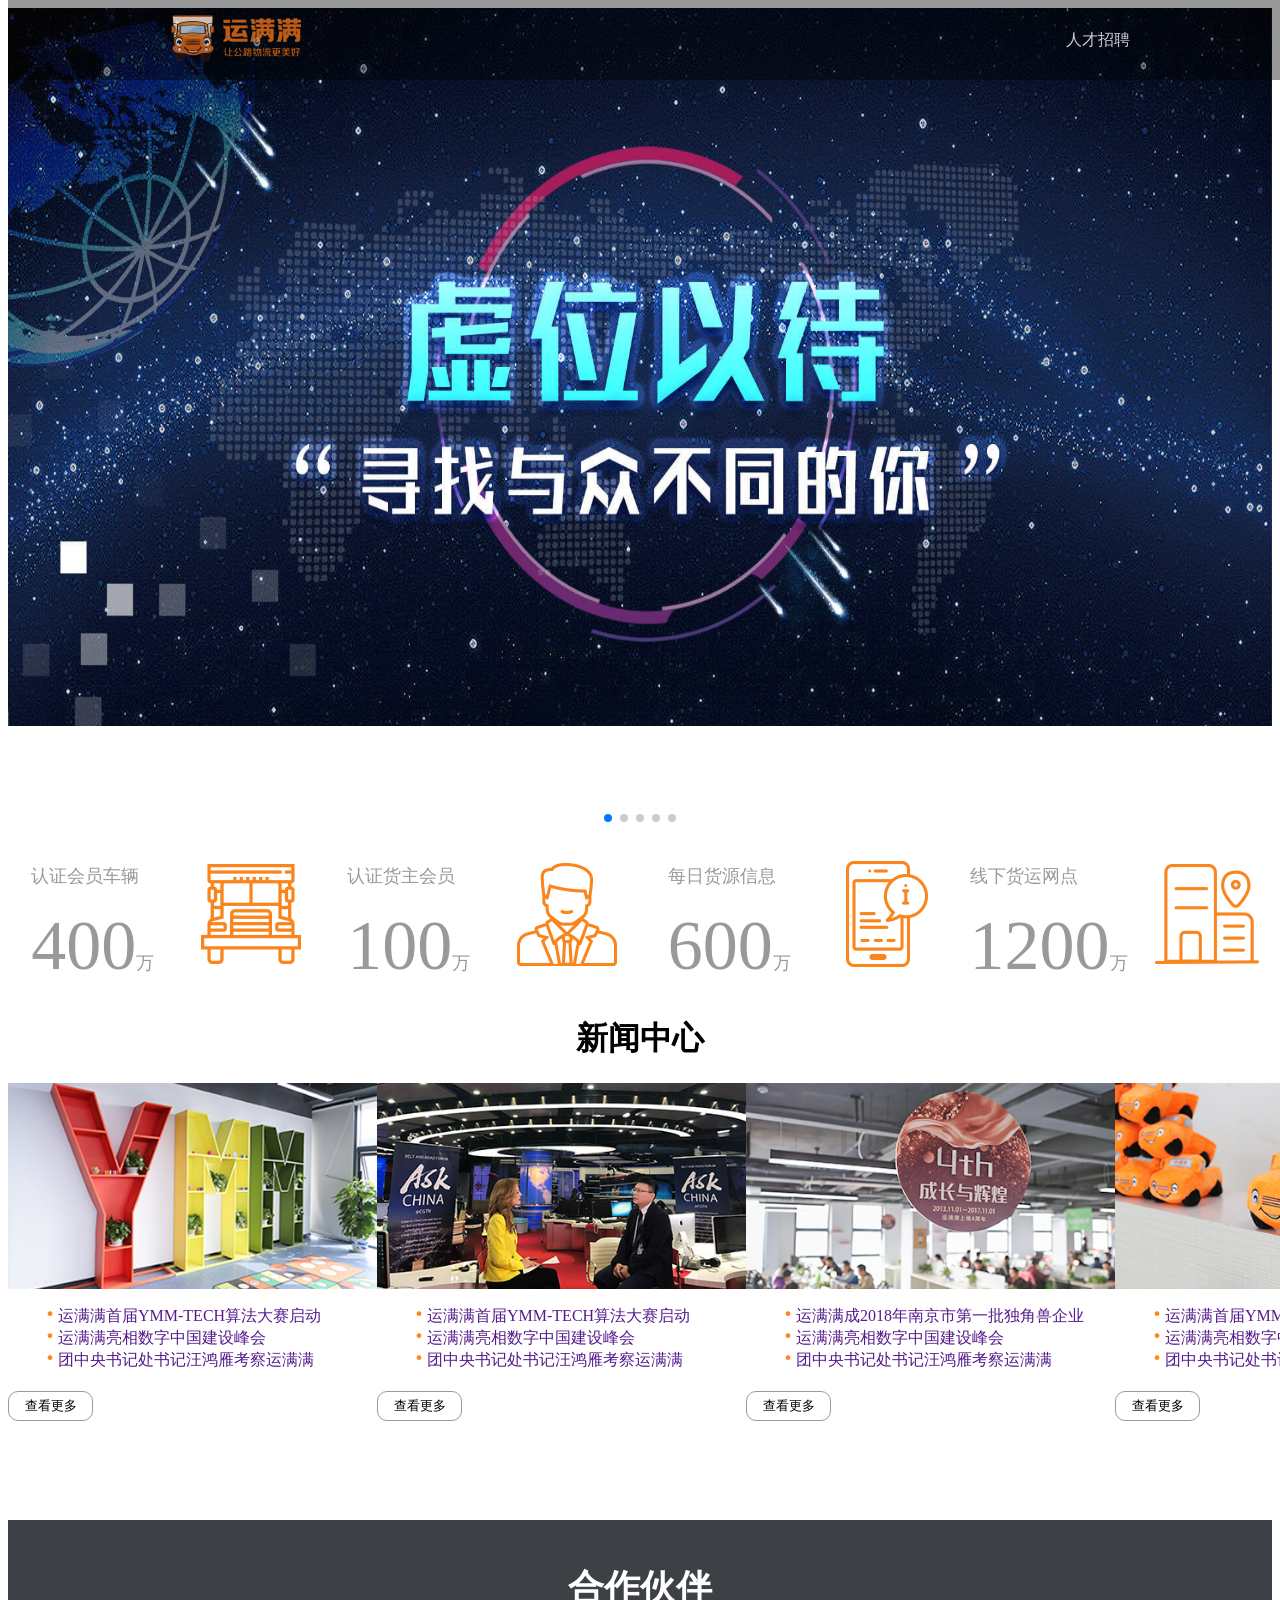
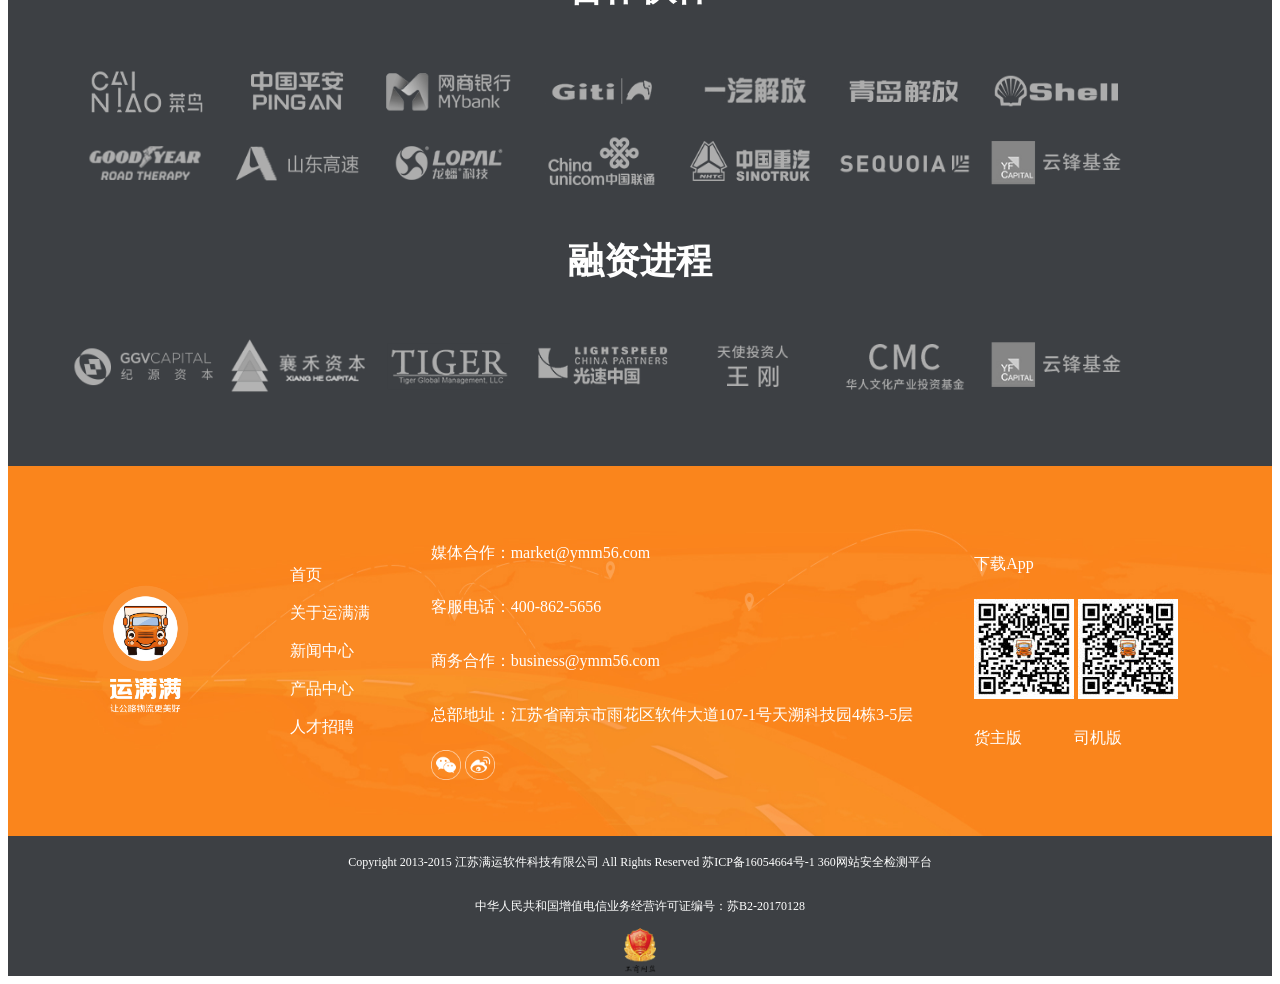
<file: src/main/resources/static/index.html>
<!DOCTYPE html>
<html lang="en">

<head>
    <meta HTTP-EQUIV="pragma" CONTENT="no-cache"> 
    <meta HTTP-EQUIV="Cache-Control" CONTENT="no-cache, must-revalidate"> 
    <meta HTTP-EQUIV="expires" CONTENT="0">
    <meta charset="UTF-8">
    <title>海岸线</title>
    <link rel="stylesheet" type="text/css" href="style/yunmanman.css">
    <link rel="stylesheet" type="text/css" href="style/swiper.min.css">
</head>

<body>
    <!--导航栏-->
    <div class="nav">
        <div class="navContainer">
            <div class="navimg"><a href="/ymm"><img src="img/login.png"></a></div>
            <ul class="mainul">
                <!--<li class="navli" id="indexId"><a href="index.html">首页</a></li>
                <li class="navli" id="yunmanmanId"><a href="">关于海岸线</a></li>-->
                <li class="navli" id="newsId"><a href="setting.html">权限设置</a></li>
                <li class="navli" id="productId"><a href="">系统管理</a></li>
                <li class="navli" id="humanId"><a href="index.html">人才招聘</a></li>
            </ul>
            <div id="buttonId">
                <a href="login.html" id='loginId'>登录</a>
                <a href="register.html" id="regisId">注册</a>
                <a href="logout.html">注消</a>
            </div>
            <ul class="product-hide" id="product-hide-id">
                <li class="adminCss" id="jobEnterId"><a href="jobFilterEnter.html?timestamp"+new Date().getTime()>职位录入</a></li>
                <li class="adminCss" id="jobApplyId"><a href="jobFilterApplyList.html?timestamp"+new Date().getTime()>应聘详情</a></li>
                <li class="adminCss" id="jobShowId"><a href="jobFilterShow.html?timestamp"+new Date().getTime()">职位展示</a></li>
                
            </ul>
            <ul class="human-hide" id="human-hide-id">
                <li id="socialEmp"><a href="SocialRecruitment.html">社会招聘</a></li>
            </ul>
        </div>
        <hr class="hrclass" id="hrId">
        <div class="nav-line" id="nav-line-id">
        </div>
    </div>
    <!--正文-->
    <div class="banner">
        <!--轮播图-->
        <!--    <div class="my-swiper-container swiper-container">   -->
        <div class="swiper-container">
            <div class="swiper-wrapper">
                <div class="swiper-slide"><img src="img/1-1.jpg" class="swiperImgSize">
                </div>
                <div class="swiper-slide"><img src="img/1-2.jpg" class="swiperImgSize">
                </div>
                <div class="swiper-slide"><img src="img/1-3.jpg" class="swiperImgSize">
                </div>
                <div class="swiper-slide"><img src="img/1-4.jpg" class="swiperImgSize">
                </div>
                <div class="swiper-slide"><img src="img/1-5.jpg" class="swiperImgSize">
                </div>
            </div>
            <!-- 如果需要分页器 -->
            <div class="swiper-pagination"></div>
        </div>
        <!--核心内容-->
        <div class="mid-block-list">
            <div class="block" id="regionCar">
                <div class="blockText">
                    <p class="blockTitle">认证会员车辆</p>
                    <strong><span class="blockMoney">400</span></strong>万
                </div>
                <div class="blockImg">
                    <img id="indexmid1" src="img/index-mid-1.png" class="img-hover">
                </div>
            </div>
            <div class="block">
                <div class="blockText">
                    <p class="blockTitle">认证货主会员</p>
                    <strong><span class="blockMoney">100</span></strong>万
                </div>
                <div class="blockImg">
                    <img src="img/index-mid-2.png" class="img-hover">
                </div>
            </div>
            <div class="block">
                <div class="blockText">
                    <p class="blockTitle">每日货源信息</p>
                    <strong><span class="blockMoney">600</span></strong>万
                </div>
                <div class="blockImg">
                    <img src="img/index-mid-3.png" class="img-hover">
                </div>
            </div>
            <div class="block">
                <div class="blockText">
                    <p class="blockTitle">线下货运网点</p>
                    <strong><span class="blockMoney">1200</span></strong>万
                </div>
                <div class="blockImg">
                    <img src="img/index-mid-4.png" class="img-hover">
                </div>
            </div>
        </div>
        <!--新闻中心-->
        <div class="news-center">
            <h1>新闻中心</h1>
            <div class="news-center-container">
                <div class="news-block">
                    <img src="img/news-1.png">
                    <ul>
                        <li><span class="spanpoint">.</span><a href="" class="newsa">运满满首届YMM-TECH算法大赛启动</a></li>
                        <li><span class="spanpoint">.</span><a href="" class="newsa">运满满亮相数字中国建设峰会</a></li>
                        <li><span class="spanpoint">.</span><a href="" class="newsa">团中央书记处书记汪鸿雁考察运满满</a></li>
                    </ul>
                    <a href=""http://www.ymm56.com/index.php?g=&m=index&a=news_detail&id=123"><button>查看更多</button></a>              
                </div>
                <div class="news-block">
                    <img src="img/news-2.jpg">
                    <ul>
                        <li><span class="spanpoint">.</span><a href="" class="newsa">运满满首届YMM-TECH算法大赛启动</a></li>
                        <li><span class="spanpoint">.</span><a href="" class="newsa">运满满亮相数字中国建设峰会</a></li>
                        <li><span class="spanpoint">.</span><a href="" class="newsa">团中央书记处书记汪鸿雁考察运满满</a></li>
                    </ul>
                    <button>查看更多</button>
                </div>
                <div class="news-block">
                    <img src="img/news-3.jpg">
                    <ul>
                        <li><span class="spanpoint">.</span><a href="" class="newsa">运满满成2018年南京市第一批独角兽企业</a></li>
                        <li><span class="spanpoint">.</span><a href="" class="newsa">运满满亮相数字中国建设峰会</a></li>
                        <li><span class="spanpoint">.</span><a href="" class="newsa">团中央书记处书记汪鸿雁考察运满满</a></li>
                    </ul>
                    <button>查看更多</button>
                </div>
                <div class="news-block">
                    <img src="img/news-4.jpg">
                    <ul>
                        <li><span class="spanpoint">.</span><a href="" class="newsa">运满满首届YMM-TECH算法大赛启动</a></li>
                        <li><span class="spanpoint">.</span><a href="" class="newsa">运满满亮相数字中国建设峰会</a></li>
                        <li><span class="spanpoint">.</span><a href="" class="newsa">团中央书记处书记汪鸿雁考察运满满</a></li>
                    </ul>
                    <button>查看更多</button>
                </div>
            </div>
        </div>
        <!--合作中心-->
        <div class="cooperation">
            <div class="co-container">
                <div class="co-block block1">
                    <p>合作伙伴</p>
                </div>
                <div class="co-block block2">
                    <img src="img/c1.png">
                    <img src="img/c2.png">
                    <img src="img/c3.png">
                    <img src="img/c4.png">
                    <img src="img/c5.png">
                    <img src="img/c6.png">
                    <img src="img/c7.png">
                    <img src="img/c8.png">
                    <img src="img/c9.png">
                    <img src="img/c10.png">
                    <img src="img/c11.png">
                    <img src="img/c12.png">
                    <img src="img/c13.png">
                    <img src="img/c14.png">
                </div>
                <div class="co-block block3">
                    <p>融资进程</p>
                </div>
                <div class="co-block block4">
                    <img src="img/c15.png">
                    <img src="img/c16.png">
                    <img src="img/c17.png">
                    <img src="img/c18.png">
                    <img src="img/c19.png">
                    <img src="img/c20.png">
                    <img src="img/c14.png">
                </div>
            </div>
        </div>
        <!--底部-->
        <div class="bottom-bar">
            <div class="bottom-1">
                <img src="img/bottom-bar-bg.jpg">
            </div>
            <div class="bottom-text">
                <div class="bottom-text-01">
                    <img src="img/bottom-bar-logo.png">
                </div>
                <div class="bottom-text-02">
                    <ul>
                        <li>首页</li>
                        <li>关于运满满</li>
                        <li>新闻中心</li>
                        <li>产品中心</li>
                        <li>人才招聘</li>
                    </ul>
                </div>
                <div class="bottom-text-03">
                    <p>媒体合作：market@ymm56.com</p>
                    <p>客服电话：400-862-5656</p>
                    <p>商务合作：business@ymm56.com</p>
                    <p>总部地址：江苏省南京市雨花区软件大道107-1号天溯科技园4栋3-5层</p>
                    <img src="img/bottom-bar-wechat-logo.png" id="wechat">
                    <img src="img/bottom-bar-weibo-logo.png" id="weibo">
                </div>
                <div class="bottom-text-04">
                    <p>下载App</p>
                    <img src="img/app.jpg">
                    <img src="img/app.jpg">
                    <div class="bottom-text-04-person">
                        <p>货主版</p>
                        <p>司机版</p>
                    </div>

                </div>
            </div>
            <div class="bottom-2">
                <p>Copyright 2013-2015 江苏满运软件科技有限公司 All Rights Reserved 苏ICP备16054664号-1 360网站安全检测平台</p>
                <p>中华人民共和国增值电信业务经营许可证编号：苏B2-20170128</p>
                <img src="img/gs.png">
            </div>
        </div>
        <!--二维码弹框-->
        <div class="qr-code-window"  id="qrcode">
            <img src="img/app.jpg">
            <div class="circle" id="circleId"><span>x</span></div>
        </div>
    </div>
    <script type="text/javascript" src="script/yunmanman.js"></script>
    <script type="text/javascript" src="script/jquery-3.3.1.min.js"></script>
    <script type="text/javascript" src="script/swiper.min.js"></script>
    <script>
    //轮播图效果
    var mySwiper = new Swiper('.swiper-container', {
        direction: 'horizontal',
        loop: true,

        // // 如果需要分页器
        pagination: {
            el: '.swiper-pagination',
            clickable: true,
        },


        //抓手形状
        grabCursor: true,


    }) 
    </script>
</body>

</html>
</file>
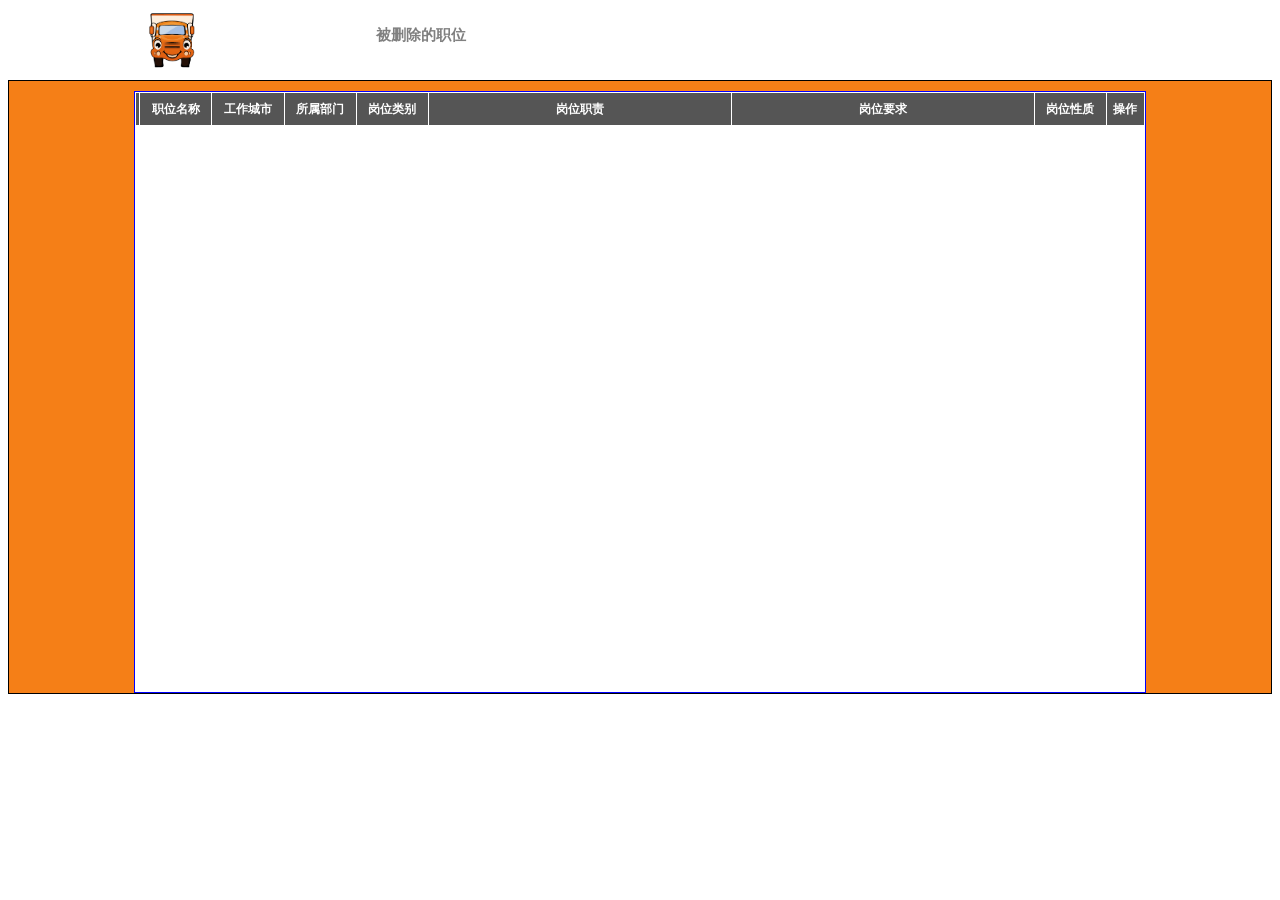
<file: src/main/resources/static/jobDeletePage.html>
<!DOCTYPE html>
<html lang="en">

<head>
    <meta HTTP-EQUIV="pragma" CONTENT="no-cache"> 
    <meta HTTP-EQUIV="Cache-Control" CONTENT="no-cache, must-revalidate"> 
    <meta HTTP-EQUIV="expires" CONTENT="0">
    <meta charset="UTF-8">
    <title>jobDeletePage</title>
    <link rel="stylesheet" type="text/css" href="style/jobDeletePage.css">
</head>

<body>
	<!--导航栏-->
    <div class="nav">
        <div class="navContainer">
            <div class="navimg">
                <a href="index.html"><img src="img/SR-02.png">
                </a>
            </div>
            <ul class="menu-ul">
                <li class="menu-first-li" id="indexBtn"><a>被删除的职位</a></li>
            </ul>
        </div>
    </div>
    <!--正文-->
    <div class="mainContainer">
        <div class="mainText">
            <table border="1" width="800" style="border-collapse:collapse;width: 100%;">
                <tbody id="tbId">
                    <tr>
                        <th style="color: #fff;background-color: #555;border: 1px solid white;  font-size: 12px;height:30px;"></th>
                        <th style="color: #fff;background-color: #555;border: 1px solid white;  font-size: 12px;height:30px;">职位名称</th>
                        <th style="color: #fff;background-color: #555;border: 1px solid white;  font-size: 12px;height:30px;">工作城市</th>
                        <th style="color: #fff;background-color: #555;border: 1px solid white;  font-size: 12px;height:30px;">所属部门</th>
                        <th style="color: #fff;background-color: #555;border: 1px solid white;  font-size: 12px;height:30px;">岗位类别</th>
                        <th style="color: #fff;background-color: #555;border: 1px solid white;  font-size: 12px;height:30px;width:300px">岗位职责</th>
                        <th style="color: #fff;background-color: #555;border: 1px solid white;  font-size: 12px;height:30px;width:300px">岗位要求</th>
                        <th style="color: #fff;background-color: #555;border: 1px solid white;  font-size: 12px;height:30px;">岗位性质</th>
                         <th style="color: #fff;background-color: #555;border: 1px solid white;  font-size: 12px;height:30px;">操作</th>
                    </tr>
                <!--    <tr style="background-color: #f6f4f0;">-->
                      
                </tbody>                
            </table>
        </div>
    </div>
    <script type="text/javascript" src="script/jobDeletePage.js"></script>
    <script type="text/javascript" src="script/jquery-3.3.1.min.js"></script>
</body>

</html>
</file>
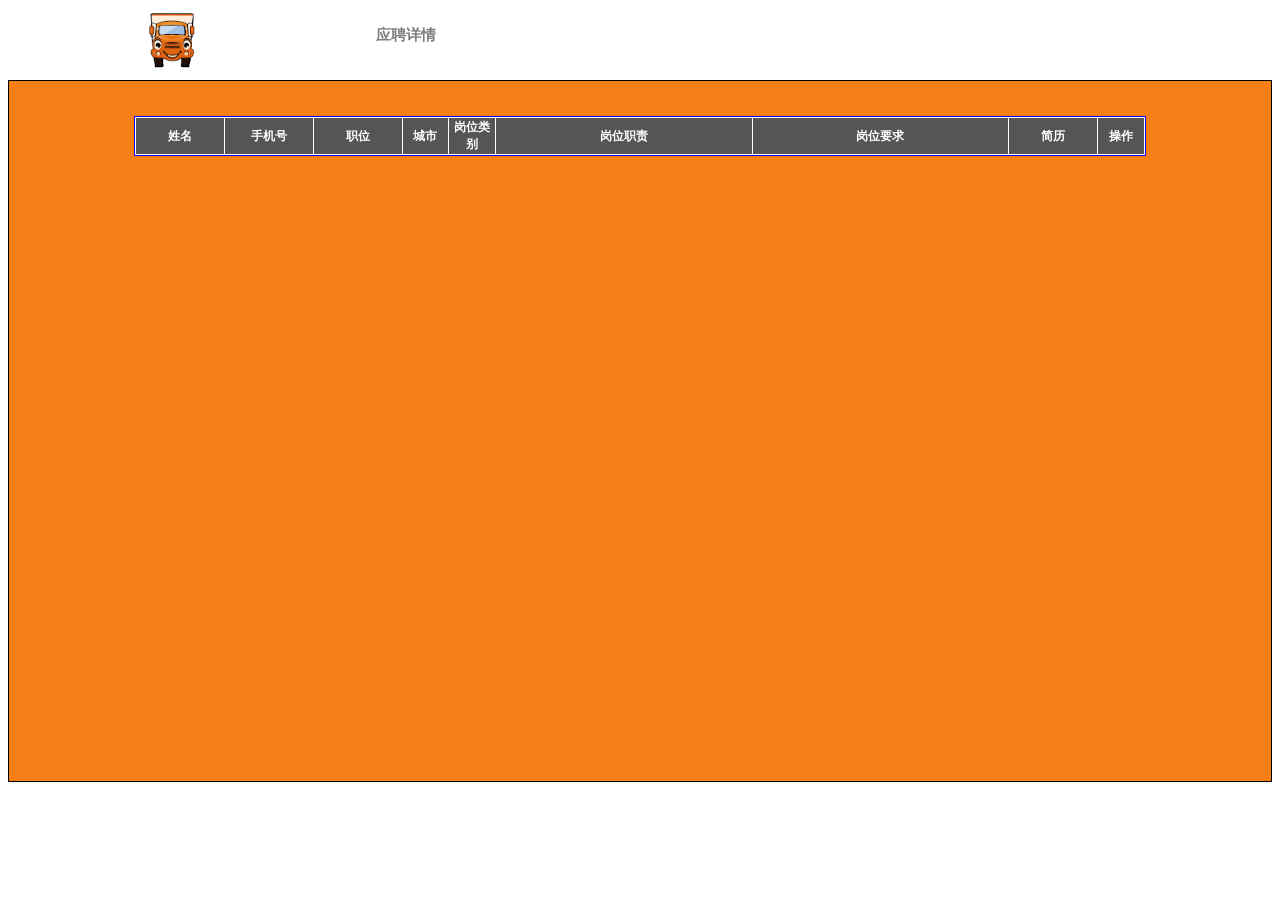
<file: src/main/resources/static/jobFilterApplyList.html>
<!DOCTYPE html>
<html lang="en">

<head>
    <meta HTTP-EQUIV="pragma" CONTENT="no-cache"> 
    <meta HTTP-EQUIV="Cache-Control" CONTENT="no-cache, must-revalidate"> 
    <meta HTTP-EQUIV="expires" CONTENT="0">
    <meta charset="UTF-8">
    <title>jobApplyList</title>
    <link rel="stylesheet" type="text/css" href="style/jobApplyList.css">
</head>

<body>
	<!--导航栏-->
    <div class="nav">
        <div class="navContainer">
            <div class="navimg">
                <a href="index.html"><img src="img/SR-02.png">
                </a>
            </div>
            <ul class="menu-ul">
                <li class="menu-first-li" id="indexBtn"><a>应聘详情</a></li>
            </ul>
        </div>
    </div>
    <!--正文-->
    <div class="mainContainer">
        <div class="mainText">
            <table border="1" width="800" style="border-collapse:collapse;width: 100%;">
            	<tbody id="mainTbId">
            		<tr>
              			<th style="color: #fff;background-color: #555;border: 1px solid white;  font-size: 12px;height:30px;width:100px">姓名</th>
            			<th style="color: #fff;background-color: #555;border: 1px solid white;  font-size: 12px;height:30px;width:100px">手机号</th>
						<th style="color: #fff;background-color: #555;border: 1px solid white;  font-size: 12px;height:30px;width:100px">职位</th>
						<th style="color: #fff;background-color: #555;border: 1px solid white;  font-size: 12px;height:30px;width:50px">城市</th>
                        <th style="color: #fff;background-color: #555;border: 1px solid white;  font-size: 12px;height:30px;width:50px">岗位类别</th>
                        <th style="color: #fff;background-color: #555;border: 1px solid white;  font-size: 12px;height:30px;width:300px">岗位职责</th>
                        <th style="color: #fff;background-color: #555;border: 1px solid white;  font-size: 12px;height:30px;width:300px">岗位要求</th>
                        <th style="color: #fff;background-color: #555;border: 1px solid white;  font-size: 12px;height:30px;width:100px">简历</th>
                        <th style="color: #fff;background-color: #555;border: 1px solid white;  font-size: 12px;height:30px;width:50px">操作</th>
            		</tr>
	        	</tbody>                
            </table>
        </div>
    </div>
    <script type="text/javascript" src="script/jobApplyList.js"></script>
    <script type="text/javascript" src="script/jquery-3.3.1.min.js"></script>
</body>

</html>
</file>
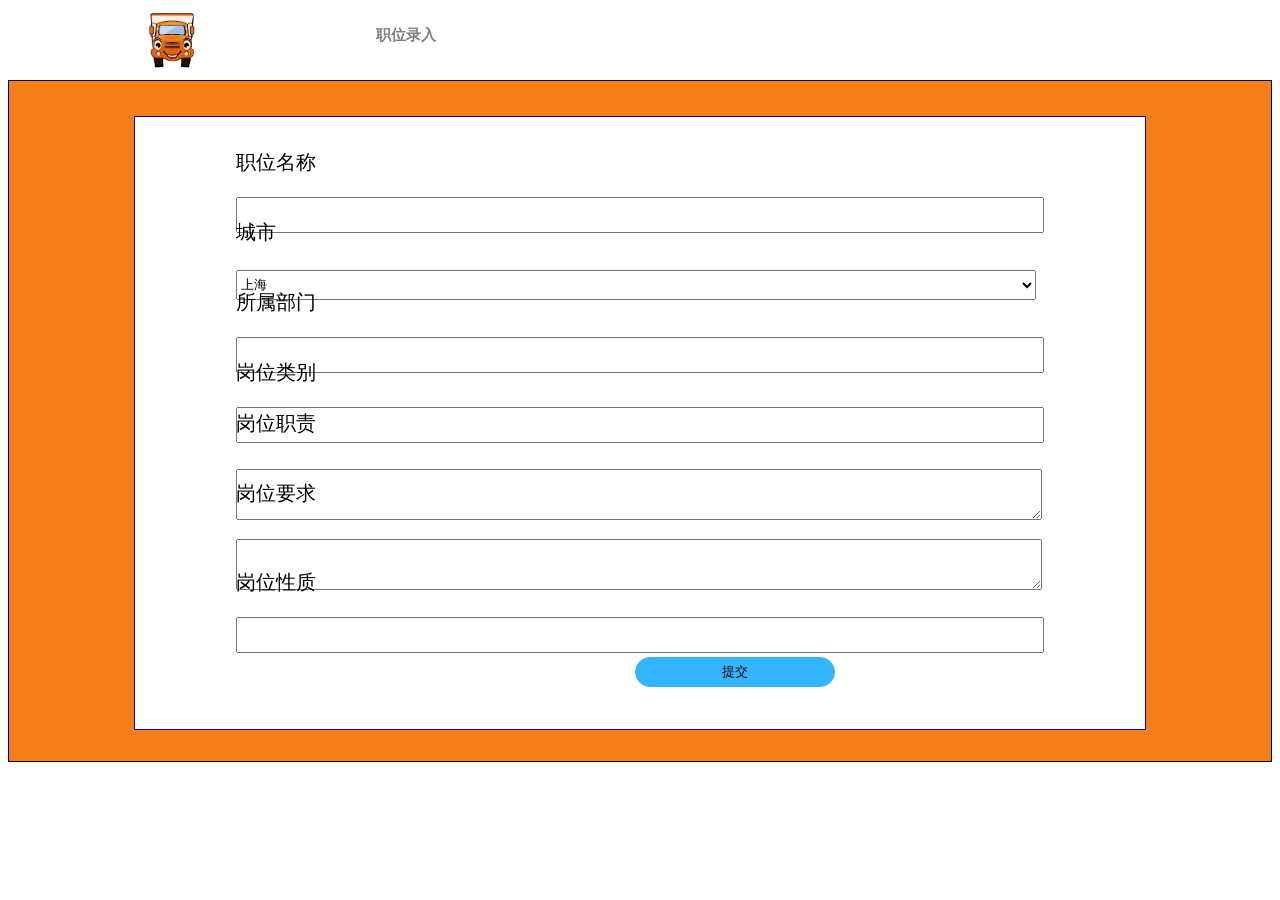
<file: src/main/resources/static/jobFilterEnter.html>
<!DOCTYPE html>
<html lang="en">

<head>
    <meta HTTP-EQUIV="pragma" CONTENT="no-cache"> 
    <meta HTTP-EQUIV="Cache-Control" CONTENT="no-cache, must-revalidate"> 
    <meta HTTP-EQUIV="expires" CONTENT="0">
    <meta charset="UTF-8">
    <title>jobEnter</title>
    <link rel="stylesheet" type="text/css" href="style/jobEnter.css">
</head>

<body>
	<!--导航栏-->
    <div class="nav">
        <div class="navContainer">
            <div class="navimg">
                <a href="index.html"><img src="img/SR-02.png">
                </a>
            </div>
            <ul class="menu-ul">
                <li class="menu-first-li" id="indexBtn"><a>职位录入</a></li>
            </ul>
        </div>
    </div>
    <!--正文-->
    <div class="mainContainer">
        <div class="mainText">
            <div class="enterBlock">
            	<span class="titleName">职位名称</span>
            	<input type="" name="" class="inputEnter" id="jname">
            </div>
            
            <div class="enterBlock">
                <span class="titleName">城市</span>
            	<select id="citySelect">
                        <option value="上海">上海</option>
                        <option value="苏州">苏州</option>
                </select>
            </div>
            <div class="enterBlock">
            	<span class="titleName">所属部门</span>
            	<input type="" name="" class="inputEnter" id="dept">
            </div>
            <div class="enterBlock">
            	<span class="titleName">岗位类别</span>
            	<input type="" name="" class="inputEnter" id="jclass">
            </div>
            <div class="enterBlock">
            	<span class="titleNamearea">岗位职责</span>
               	<textarea class="inputEnterarea"  id="duty"></textarea>
            </div>
            <div class="enterBlock">
                <span class="titleNamearea">岗位要求</span>
               	<textarea class="inputEnterarea" id="req"></textarea>
            </div>
            <div class="enterBlock">
            	<span class="titleName">岗位性质</span>
            	<input type="" name="" class="inputEnter" id="nature">
            </div>
            <button class="submit" id="submitId">提交</button>
        </div>
    </div>
    <script type="text/javascript" src="script/jobEnter.js"></script>
    <script type="text/javascript" src="script/jquery-3.3.1.min.js"></script>
</body>

</html>
</file>
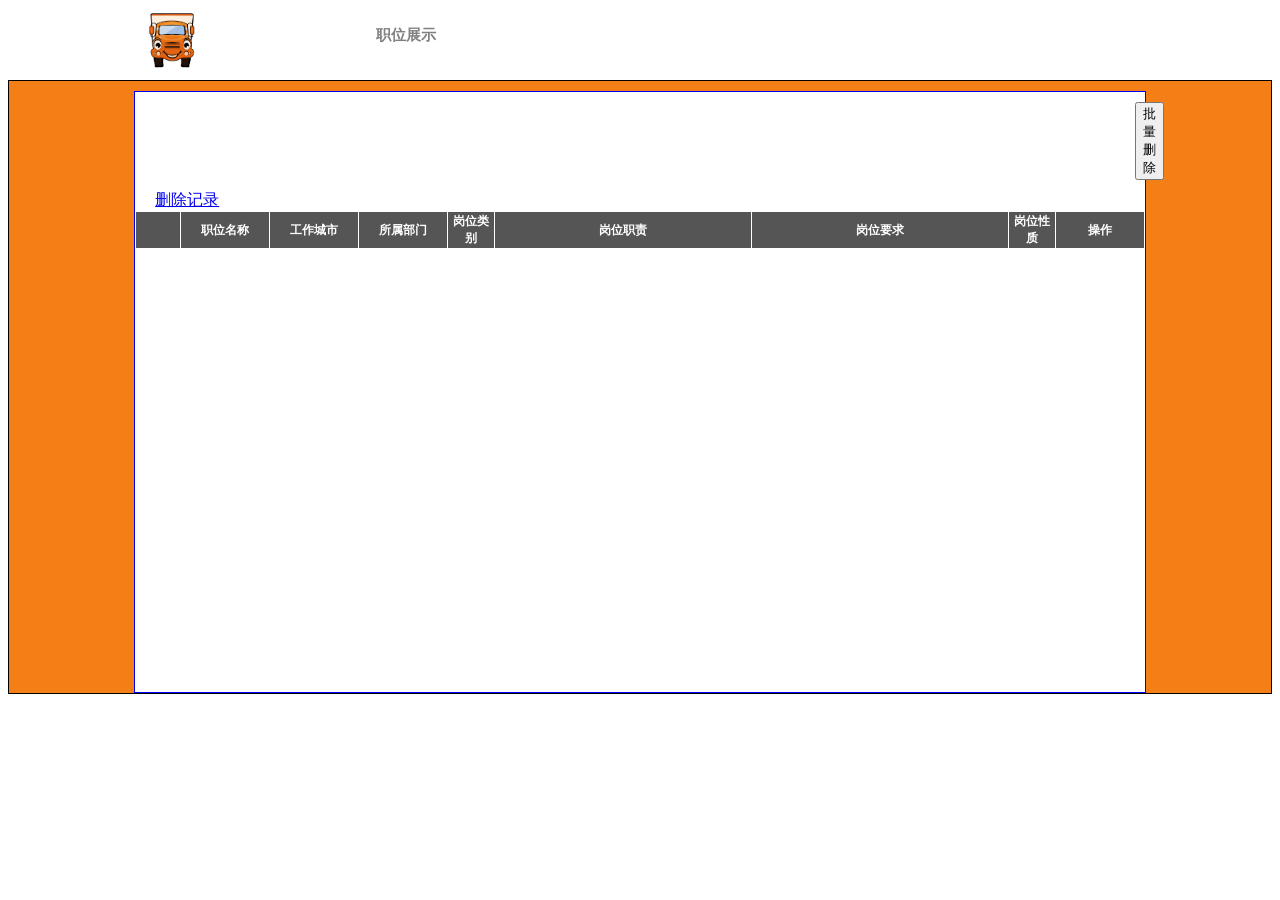
<file: src/main/resources/static/jobFilterShow.html>
<!DOCTYPE html>
<html lang="en">

<head>
    <meta HTTP-EQUIV="pragma" CONTENT="no-cache"> 
    <meta HTTP-EQUIV="Cache-Control" CONTENT="no-cache, must-revalidate"> 
    <meta HTTP-EQUIV="expires" CONTENT="0">
    <meta charset="UTF-8">
    <title>jobShow</title>
    <link rel="stylesheet" type="text/css" href="style/jobShow.css">
</head>

<body>
	<!--导航栏-->
    <div class="nav">
        <div class="navContainer">
            <div class="navimg">
                <a href="index.html"><img src="img/SR-02.png">
                </a>
            </div>
            <ul class="menu-ul">
                <li class="menu-first-li" id="indexBtn"><a>职位展示</a></li>
            </ul>
        </div>
    </div>
    <!--正文-->
    <div class="mainContainer">
        <div class="mainText">
            <button class="multiDelete" id="batchDelete">批量删除</button>
            <a href="jobDeletePage.html" class="softDelete">删除记录</a>
            <table border="1" width="800" style="border-collapse:collapse;width: 100%;">
            	<tbody id="tbId">
            		<tr>
            			<th style="color: #fff;background-color: #555;border: 1px solid white;  font-size: 12px;height:30px;width:50px"></th>
            			<th style="color: #fff;background-color: #555;border: 1px solid white;  font-size: 12px;height:30px;width:100px">职位名称</th>
						<th style="color: #fff;background-color: #555;border: 1px solid white;  font-size: 12px;height:30px;width:100px">工作城市</th>
						<th style="color: #fff;background-color: #555;border: 1px solid white;  font-size: 12px;height:30px;width:100px">所属部门</th>
						<th style="color: #fff;background-color: #555;border: 1px solid white;  font-size: 12px;height:30px;width:50px">岗位类别</th>
                        <th style="color: #fff;background-color: #555;border: 1px solid white;  font-size: 12px;height:30px;width:300px">岗位职责</th>
                        <th style="color: #fff;background-color: #555;border: 1px solid white;  font-size: 12px;height:30px;width:300px">岗位要求</th>
                        <th style="color: #fff;background-color: #555;border: 1px solid white;  font-size: 12px;height:30px;width:50px">岗位性质</th>
                         <th style="color: #fff;background-color: #555;border: 1px solid white;  font-size: 12px;height:30px;width:100px">操作</th>
            		</tr>
				<!--	<tr style="background-color: #f6f4f0;">-->
                      
                </tbody>                
            </table>
        </div>
    </div>
    <script type="text/javascript" src="script/jobShow.js"></script>
    <script type="text/javascript" src="script/jquery-3.3.1.min.js"></script>
</body>

</html>
</file>
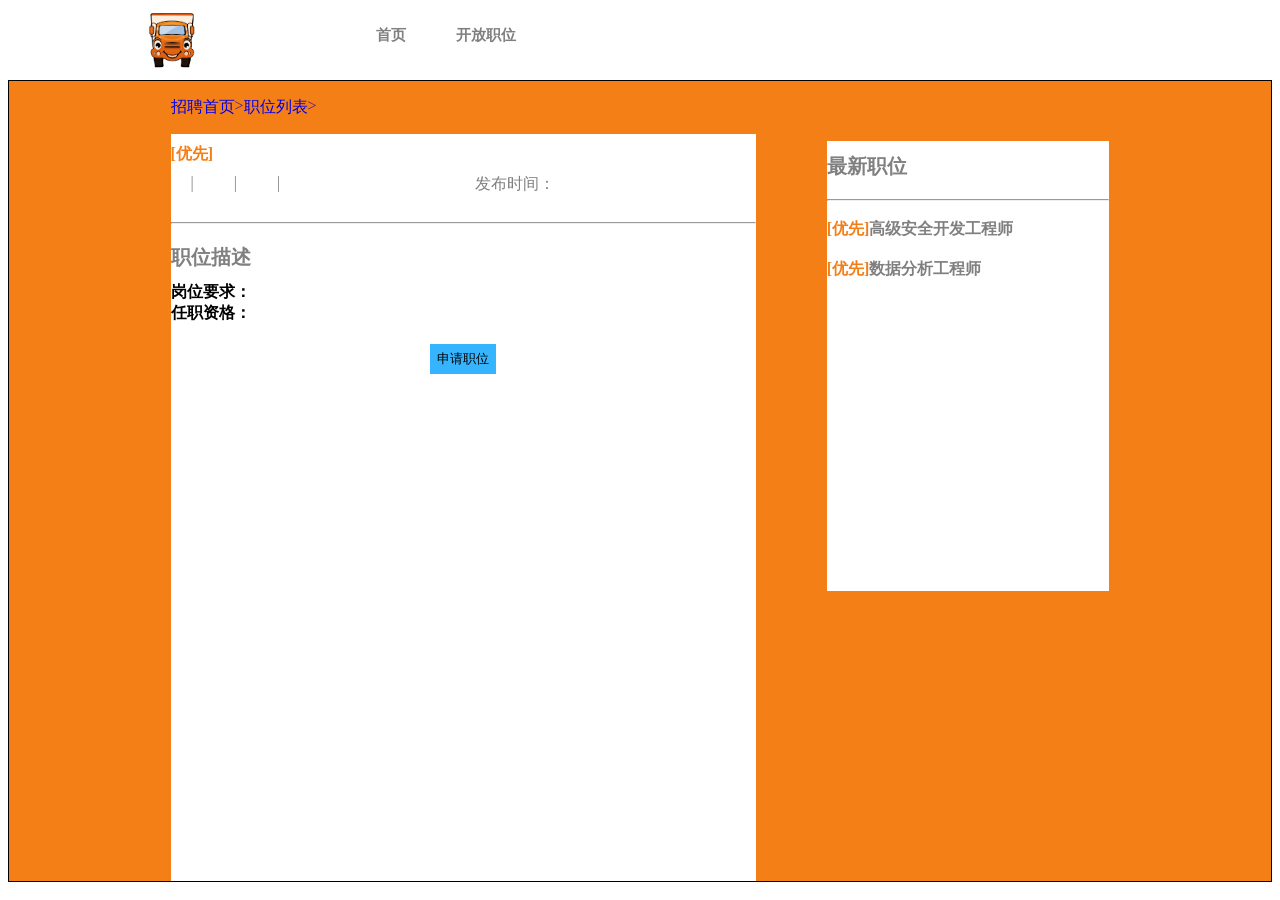
<file: src/main/resources/static/jobInfo.html>
<!DOCTYPE html>
<html lang="en">

<head>
    <meta charset="UTF-8">
    <title>jobInfo</title>
    <link rel="stylesheet" type="text/css" href="style/jobInfo.css">
</head>

<body>
    <!--导航栏-->
    <div class="nav">
        <div class="navContainer">
            <div class="navimg">
                <a href="index.html"><img src="img/SR-02.png">
                </a>
            </div>
            <ul class="menu-ul">
                <li class="menu-first-li" id="indexBtn"><a href="index.html">首页</a></li>
                <li class="menu-second-li" id="jobBtn"><a>开放职位</a></li>
            </ul>
        </div>
    </div>
    <!--正文-->
    <div class="mainContainer">
        <div class="mainText">
            <div class="mainTextLeft">
                <ul class="ul-list">
                    <li><a href="index.html">招聘首页</a></li>
                    <li><a href="">></a></li>
                    <li><a href="JobList.html">职位列表</a></li>
                    <li><a href="">></a></li>
                    <li id="jobInfoLi"></li>
                </ul>
                <div class="Container">
                    <div class="jobItem">
                        <div class="jobName">
                            <p class="warnTopic">[优先]</p>
                            <span id="jnameId"></span>
                        </div>
                        <div class="jobInfo">
                            <span id="jdeptId"></span>
                            <p class="columnLine">|</p>
                            <span id="natureId"></span>
                            <p class="columnLine">|</p>
                            <span id="jclassId"></span>
                            <p class="columnLine">|</p>
                            <span id="jcityId"></span>
                            <div class="time">发布时间：<span id="publishTimeId"></span></div>
                        </div>
                    </div>
                    <hr class="jobItemLine">
                    <div class="rightTopic">职位描述</div>
                    <p class="jobRequire  mark">岗位要求：</p>
                    <p id="reqId" class="containMart"></p>
                    <p class="jobRequire  mark">任职资格：</p>
                    <p id="dutyId" class="containMart"></p>
                    <button class="firstBtn" id="btnId">申请职位</button>
                 </div>
            </div>
            <div class="mainTextRight">
                <div class="newJob">
                    <div class="rightTopic">最新职位</div>
                    <hr>
                    <div class="jobName">
                        <p class="warnTopic">[优先]</p>
                        <span>高级安全开发工程师</span>
                    </div>
                    <div class="jobName">
                        <p class="warnTopic">[优先]</p>
                        <span>数据分析工程师</span><br/><span></span>
                    </div>
                </div>
            </div>
        </div>
    </div>
    <script type="text/javascript" src="script/jobInfo.js"></script>
    <script type="text/javascript" src="script/jquery-3.3.1.min.js"></script>
</body>

</html>
</file>
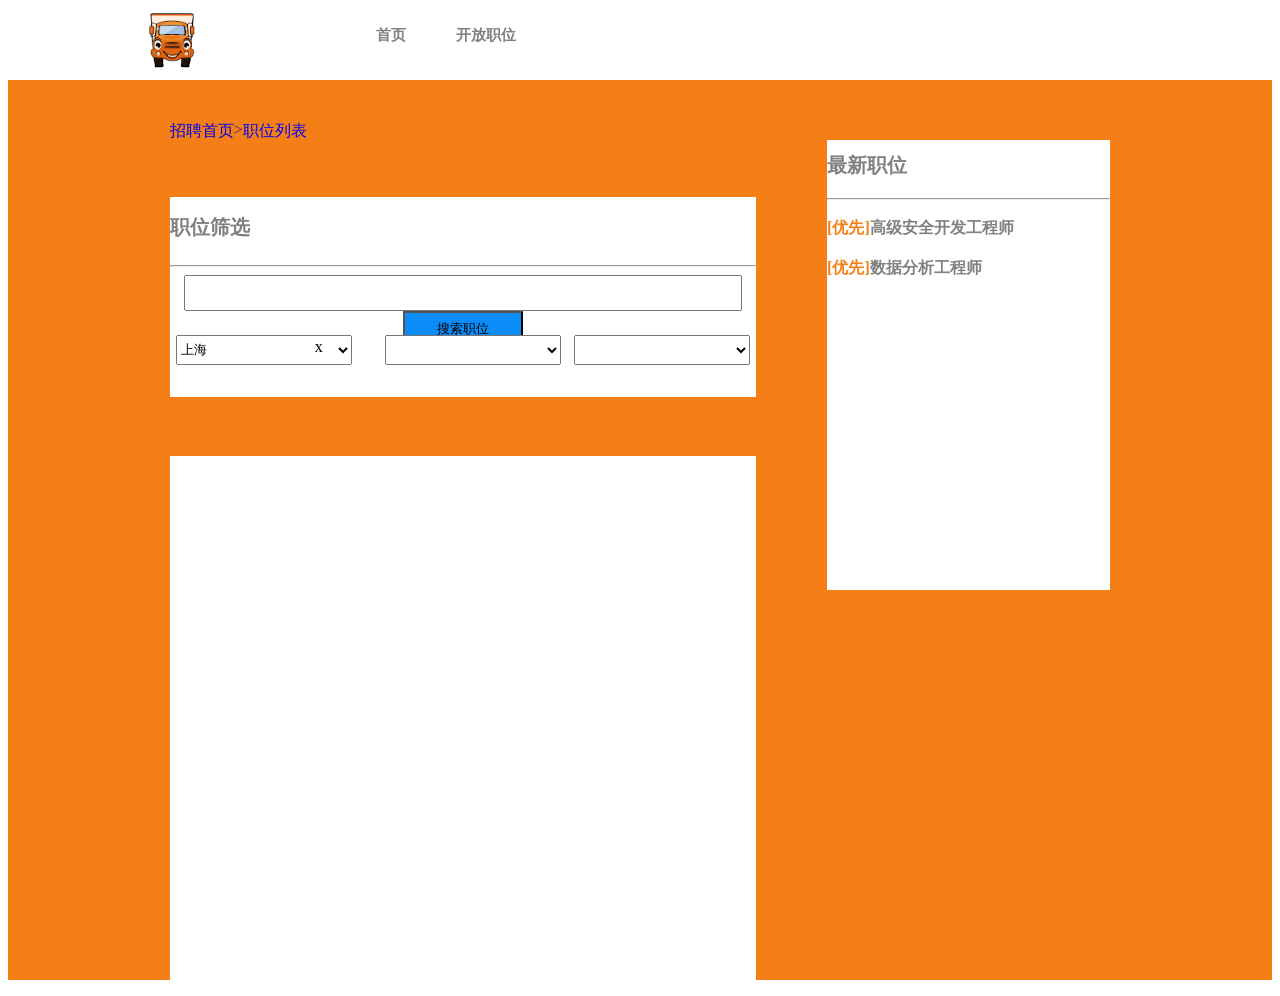
<file: src/main/resources/static/JobList.html>
<!DOCTYPE html>
<html lang="en">

<head>
    <meta charset="UTF-8"> 
    <title>JobList</title>
    <link rel="stylesheet" type="text/css" href="style/JobList.css">
</head>

<body>
    <!--导航栏-->
    <div class="nav">
        <div class="navContainer">
            <div class="navimg">
                <a href="http://www.ymm56.com/index.php?g=&m=index&a=index"><img src="img/SR-02.png">
            	</a>
            </div>
            <ul class="menu-ul">
                <li class="menu-first-li" id="indexBtn"><a href="index.html">首页</a></li>
                <li class="menu-second-li" id="jobBtn"><a>开放职位</a></li>
            </ul>
        </div>
    </div>
    <!--正文-->
    <div class="mainContainer">
        <div class="mainText">
            <div class="mainTextLeft">
                <ul class="ul-list">
                    <li><a href="index.html">招聘首页</a></li>
                    <li><a href="">></a></li>
                    <li><a href="JobList.html">职位列表</a></li>
                </ul>
                <div class="searchBox">
                    <div class="jobSelectTitle">职位筛选</div>
                    <hr>
                    <div class="jobSearchBox">
                        <input type=""  class="inputJobBox" id="searchJob" onkeydown="keyDown(event)">
                        <button class="btnJobBox" id="btnJobBoxId">搜索职位</button>
                    </div>
                    <div class="selectBox">
                        <select id="citySelect">
                            <option value="上海">上海</option>
                            <option value="苏州">苏州</option>
                        </select>
                        <span id="clearCity">x</span>
                        <select id="classSelect">
                           <!--<option disabled selected hidden>请选择职能类型</option>  --> 
                        </select>
                        <select id="deptSelect">
                        </select>
                    </div>
                </div>
                <div class="jobTable" id="jobTableId">
                  <!-- 数据由js动态插入 -->
                </div>
                <ul class="pagination" id="paginationId">
                </ul>
            </div>
            <div class="mainTextRight">
                <div class="newJob">
                	<div class="rightTopic">最新职位</div>
                	<hr>
                	 <div class="jobName">
                            <p class="warnTopic">[优先]</p>
                            <span>高级安全开发工程师</span>
                     </div>
                	 <div class="jobName">
                            <p class="warnTopic">[优先]</p>
                            <span>数据分析工程师</span>
                     </div>
                </div>
            </div>
        </div>
    </div>
    <script type="text/javascript" src="script/JobList.js"></script>
    <script type="text/javascript" src="script/jquery-3.3.1.min.js"></script>
</body>

</html>
</file>
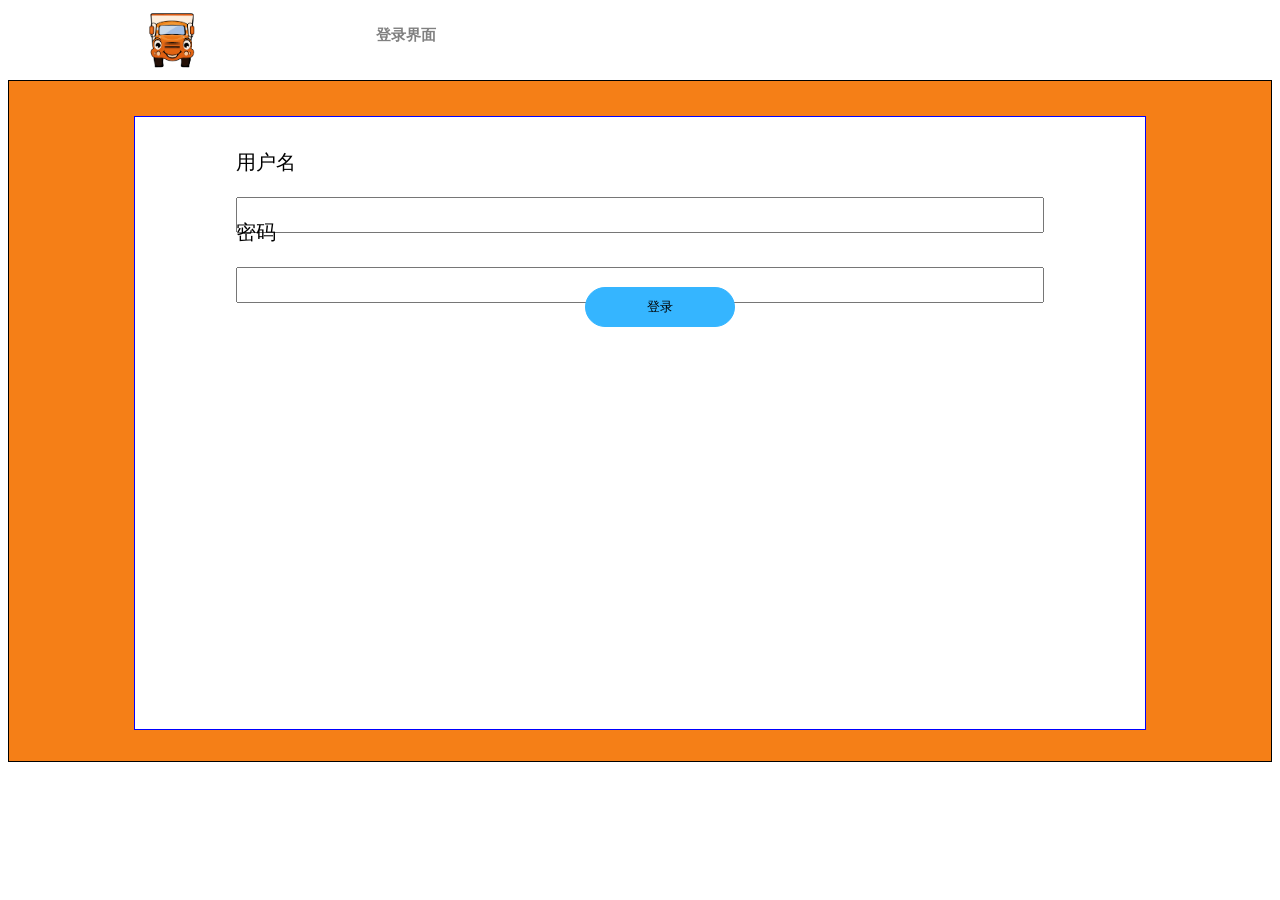
<file: src/main/resources/static/login.html>
<!DOCTYPE html>
<html lang="en">

<head>
    <meta charset="UTF-8">
    <title>login</title>
    <link rel="stylesheet" type="text/css" href="style/login.css">
</head>

<body>
    <!--导航栏-->
    <div class="nav">
        <div class="navContainer">
            <div class="navimg">
                <a href="/ymm"><img src="img/SR-02.png">
                </a>
            </div>
            <ul class="menu-ul">
                <li class="menu-first-li" id="indexBtn"><a>登录界面</a></li>
            </ul>
        </div>
    </div>
    <!--正文-->
    <div class="mainContainer">
        <div class="mainText">
            <div class="enterBlock">
                <span class="titleName">用户名</span>
                <input type="text" name="" class="inputEnter" id="username">
            </div>
            
            <div class="enterBlock" id="pwdId">
                <span class="titleName">密码</span>
                <input type="password" name="" class="inputEnter" id="pwd" autocomplete="new-password">
            </div>
            <div class="lrbtn" id="buttonPart">
                <button class="fbtn" id="login">登录</button>
            </div>
            
        </div>
    </div>
    <script type="text/javascript" src="script/login.js"></script>
    <script type="text/javascript" src="script/jquery-3.3.1.min.js"></script>
</body>

</html>
</file>
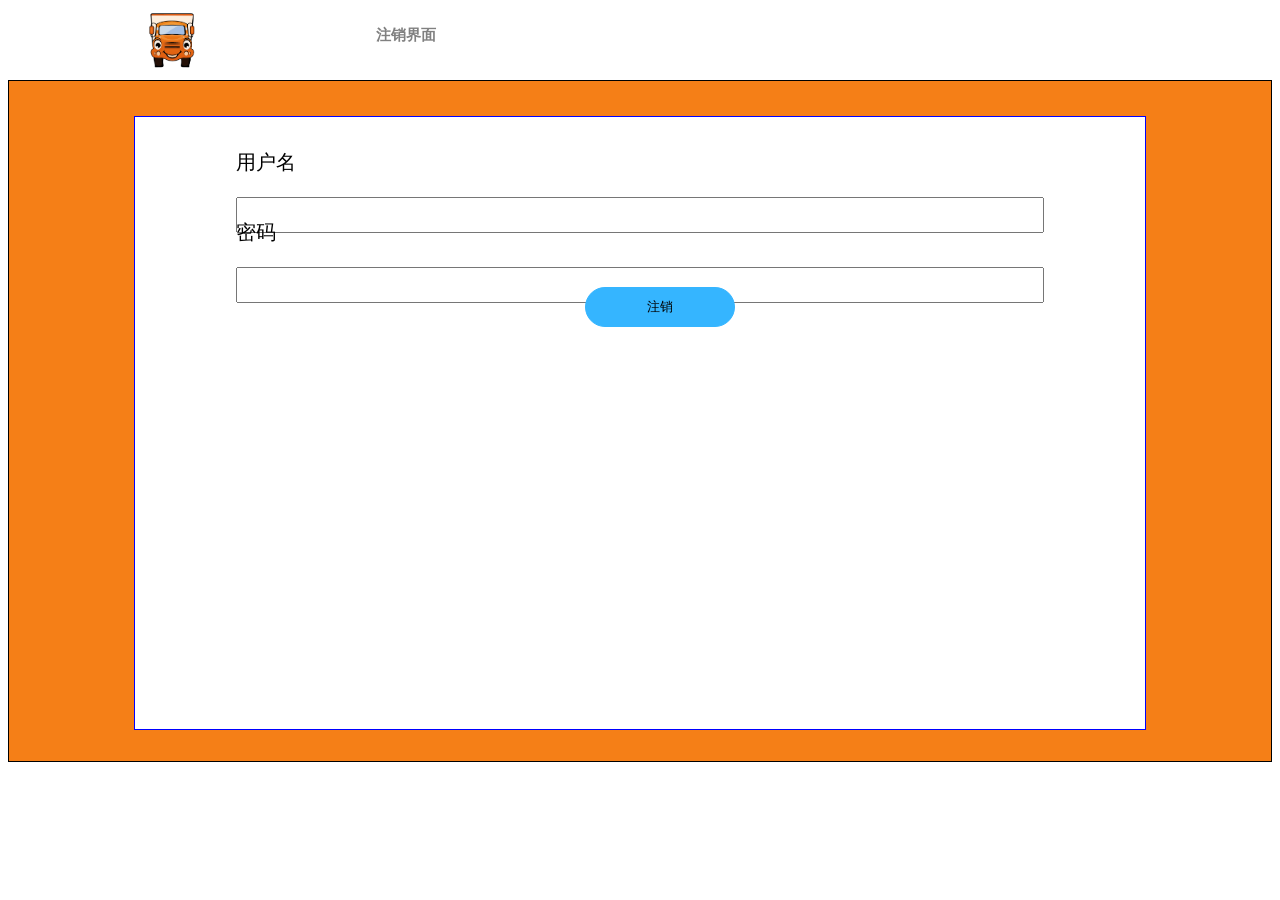
<file: src/main/resources/static/logout.html>
<!DOCTYPE html>
<html lang="en">

<head>
    <meta charset="UTF-8">
    <meta HTTP-EQUIV="pragma" CONTENT="no-cache"> 
    <meta HTTP-EQUIV="Cache-Control" CONTENT="no-cache, must-revalidate"> 
    <meta HTTP-EQUIV="expires" CONTENT="0">
    <title>logout</title>
    <link rel="stylesheet" type="text/css" href="style/logout.css">
</head>

<body>
    <!--导航栏-->
    <div class="nav">
        <div class="navContainer">
            <div class="navimg">
                <a href="index.html"><img src="img/SR-02.png">
                </a>
            </div>
            <ul class="menu-ul">
                <li class="menu-first-li" id="indexBtn"><a>注销界面</a></li>
            </ul>
        </div>
    </div>
    <!--正文-->
    <div class="mainContainer">
        <div class="mainText">
            <div class="enterBlock">
                <span class="titleName">用户名</span>
                <input type="" name="" class="inputEnter" id="usernameout">
            </div>          
            <div class="enterBlock" id="pwdId">
                <span class="titleName">密码</span>
                <input type="password" name="" class="inputEnter" id="pwdout" autocomplete="new-password">
            </div>
            <div class="lrbtn" id="buttonPart">
                <button  id="logout">注销</button>
            </div>
            
        </div>
    </div>
    <script type="text/javascript" src="script/logout.js"></script>
    <script type="text/javascript" src="script/jquery-3.3.1.min.js"></script>
</body>

</html>
</file>
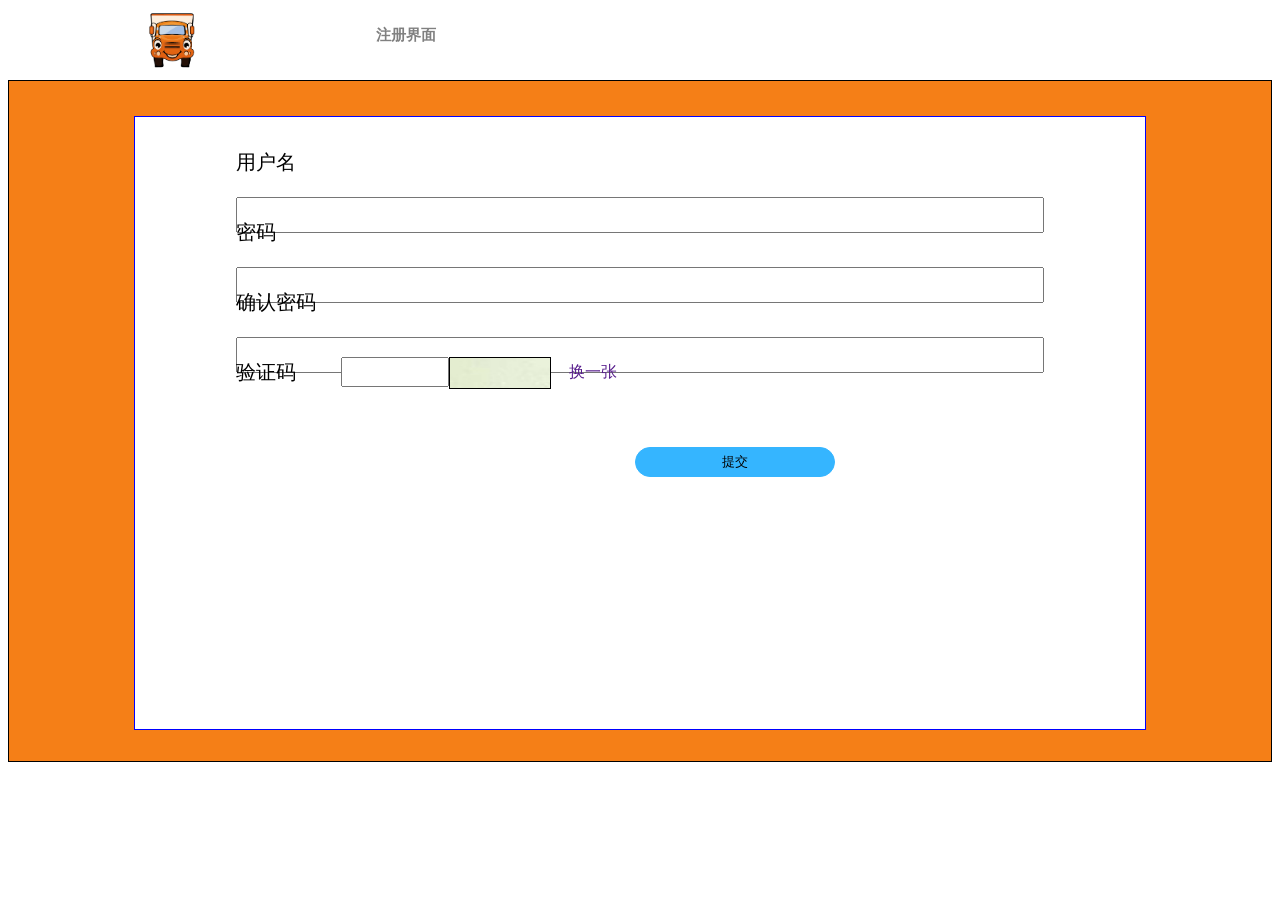
<file: src/main/resources/static/register.html>
<!DOCTYPE html>
<html lang="en">

<head>
    <meta charset="UTF-8">
    <title>register</title>
    <link rel="stylesheet" type="text/css" href="style/register.css">
</head>

<body>
	<!--导航栏-->
    <div class="nav">
        <div class="navContainer">
            <div class="navimg">
                <a href="index.html"><img src="img/SR-02.png">
                </a>
            </div>
            <ul class="menu-ul">
                <li class="menu-first-li" id="indexBtn"><a>注册界面</a></li>
            </ul>
        </div>
    </div>
    <!--正文-->
    <div class="mainContainer">
        <div class="mainText">
            <div class="enterBlock">
            	<span class="titleName">用户名</span>
            	<input type="" id="userName" class="inputEnter">
            </div>
            <div class="enterBlock">
            	<span class="titleName">密码</span>
            	<input type="password" id="password" class="inputEnter">
            </div>
            <div class="enterBlock">
            	<span class="titleName">确认密码</span>
            	<input type="password" id="confirmP" class="inputEnter">
            </div>
            <div class="enterBlock" id="codeIddiv">
                <span class="titleName">验证码</span>
                <div class="bigdiv">
                    <input  id="codeEnter">
                    <div class="smalldiv" id="lastdiv"><img id="imgId" alt="验证码" src="img/code.jpg"></div>
                    <div class="smalldiv"><a href="" onclick="changeImg()">换一张</a></div>  
                </div>
                           
            </div>
            <button class="submit" id="submitId">提交</button>
        </div>
    </div>
    <script type="text/javascript" src="script/register.js"></script>
    <script type="text/javascript" src="script/jquery-3.3.1.min.js"></script>
</body>

</html>
</file>
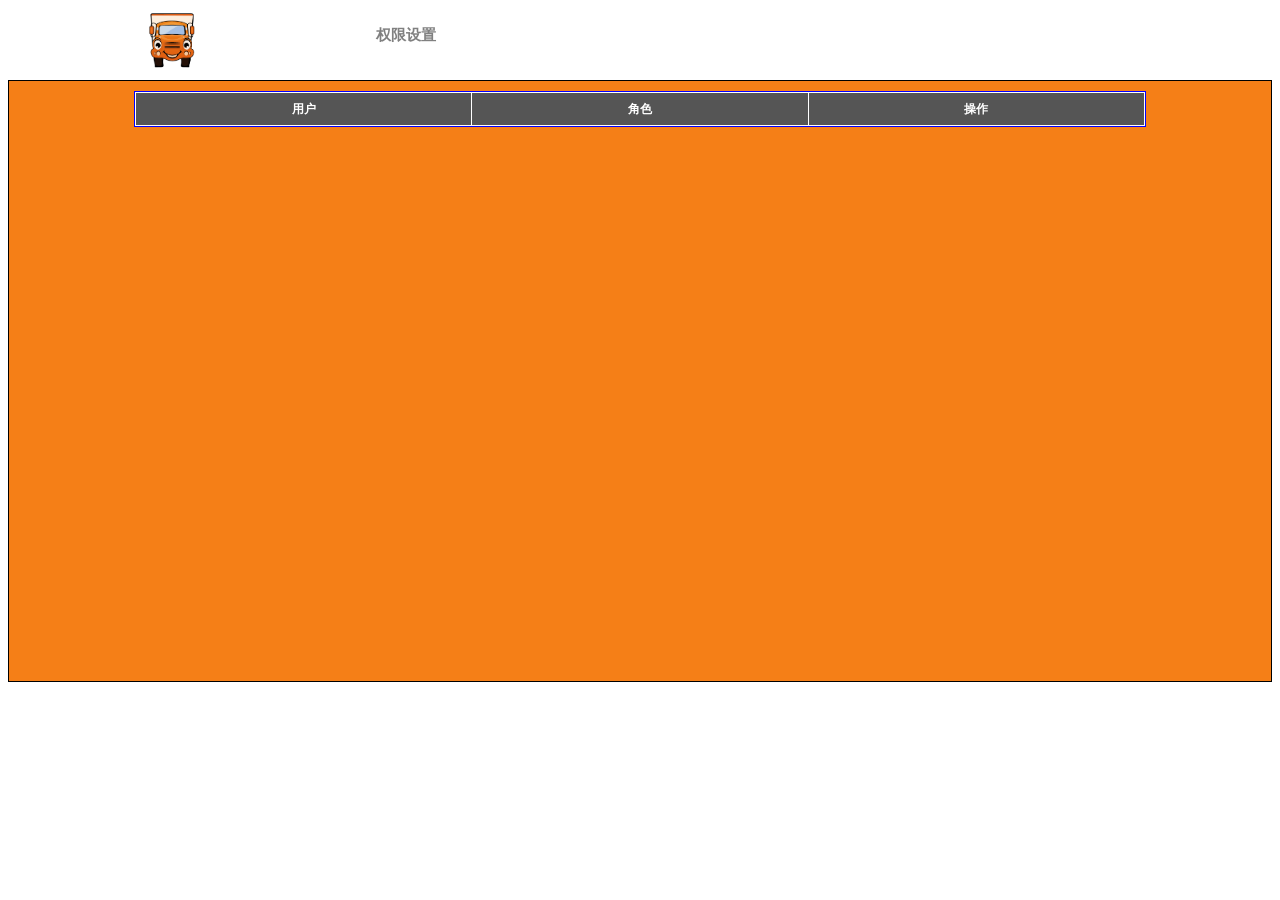
<file: src/main/resources/static/setting.html>
<!DOCTYPE html>
<html lang="en">

<head>
    <meta HTTP-EQUIV="pragma" CONTENT="no-cache"> 
    <meta HTTP-EQUIV="Cache-Control" CONTENT="no-cache, must-revalidate"> 
    <meta HTTP-EQUIV="expires" CONTENT="0">
    <meta charset="UTF-8">
    <title>setting</title>
    <link rel="stylesheet" type="text/css" href="style/setting.css">
</head>

<body>
	<!--导航栏-->
    <div class="nav">
        <div class="navContainer">
            <div class="navimg">
                <a href="index.html"><img src="img/SR-02.png">
                </a>
            </div>
            <ul class="menu-ul">
                <li class="menu-first-li" id="indexBtn"><a>权限设置</a></li>
            </ul>
        </div>
    </div>
    <!--正文-->
    <div class="mainContainer">
        <div class="mainText">
            <table border="1" width="800" style="border-collapse:collapse;width: 100%;">
            	<tbody id="tbId">
            		<tr>
            			<th style="color: #fff;background-color: #555;border: 1px solid white;  font-size: 12px;height:30px;">用户</th>
            			<th style="color: #fff;background-color: #555;border: 1px solid white;  font-size: 12px;height:30px;">角色</th>
						<th style="color: #fff;background-color: #555;border: 1px solid white;  font-size: 12px;height:30px;">操作</th>
            		</tr>
				<!--	<tr style="background-color: #f6f4f0;">-->
					                    
                </tbody>                
            </table>
        </div>
    </div>
    <script type="text/javascript" src="script/setting.js"></script>
    <script type="text/javascript" src="script/jquery-3.3.1.min.js"></script>
</body>

</html>
</file>
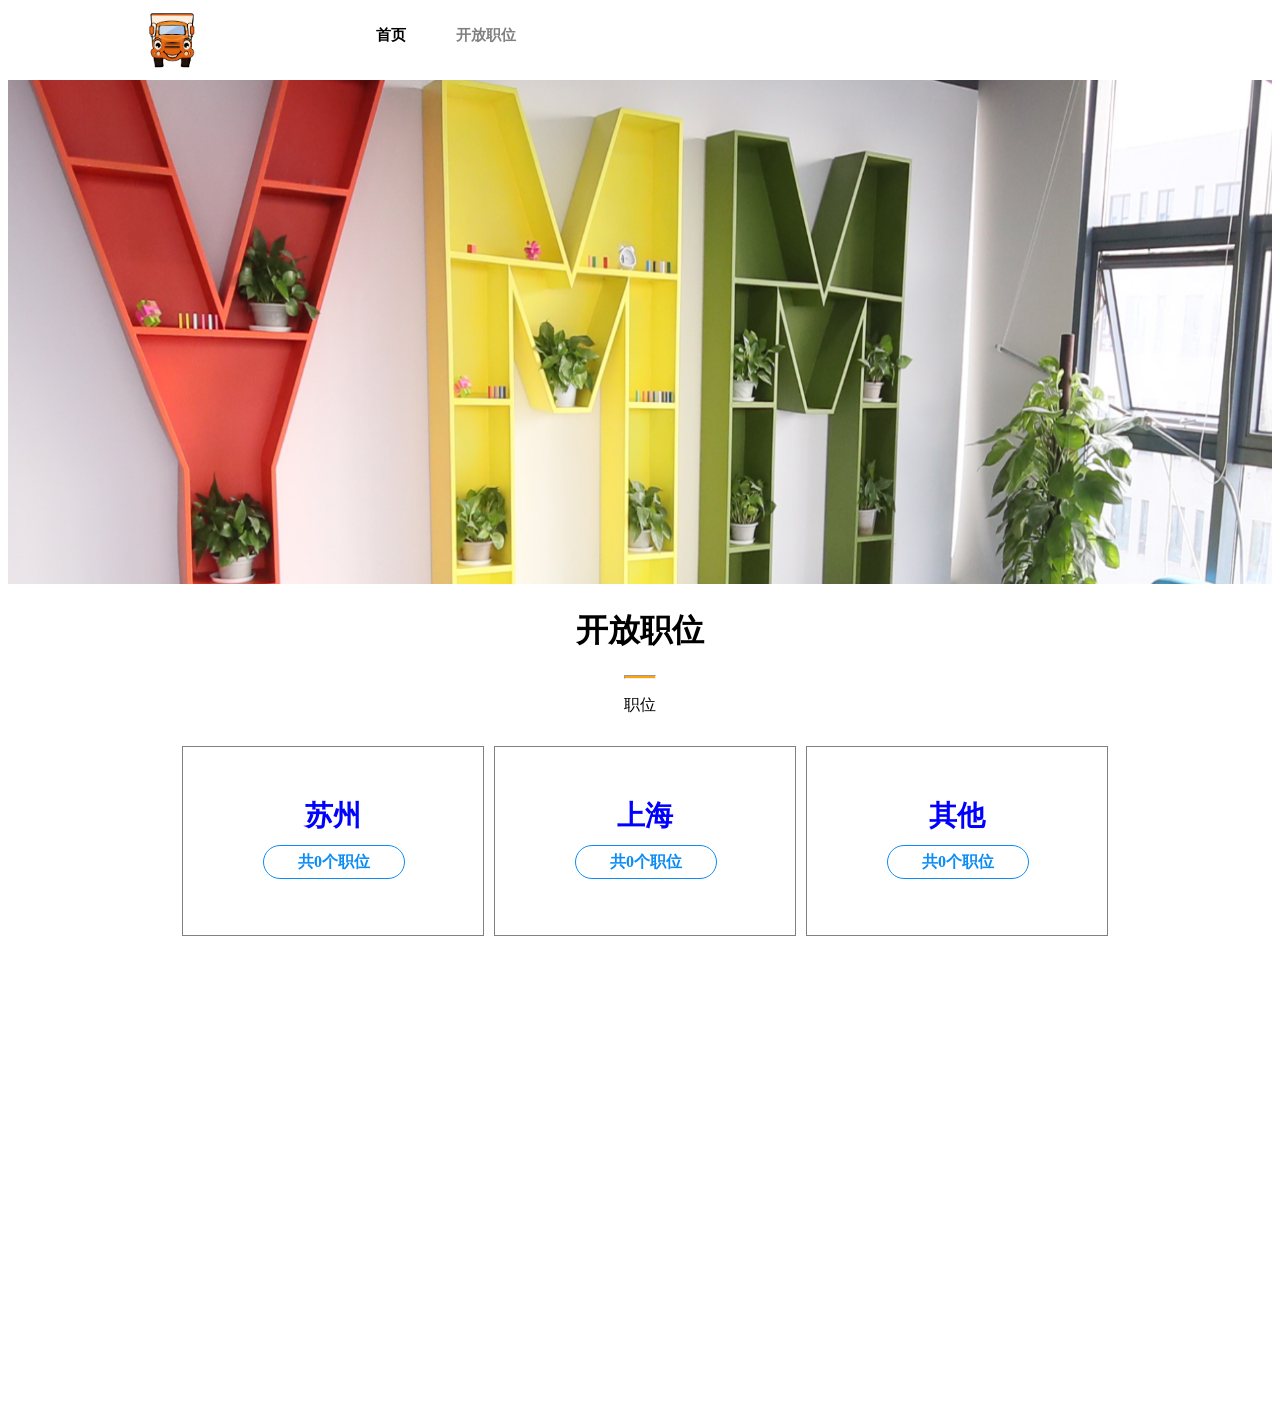
<file: src/main/resources/static/SocialRecruitment.html>
<!DOCTYPE html>
<html lang="en">
<head>
	<meta charset="UTF-8">
	<title>Social Recruitment</title>
	<link rel="stylesheet" type="text/css" href="style/SocialRecruitment.css">
</head>
<body>
    <!--导航栏-->
    <div class="nav">
        <div class="navContainer">
            <div class="navimg">
            	<a href="index.html"><img src="img/SR-02.png">
            	</a>
            </div>
            <ul class="menu-ul">
                <li class="menu-first-li" id="indexBtn"><a href="index.html">首页</a></li>
                <li class="menu-second-li" id="jobBtn"><a>开放职位</a></li>
            </ul>
        </div>
    </div>
    <!--正文-->
    <div class="mainContainer">
    	<div class="mainImg">
    		<img src="img/SR-03.png">
    	</div>
     	<div class="mainText">
     		<div class="jobText">
     			<div class="openJob">
     				<div class="openJobmain">
     				   <h1>开放职位</h1>
     				   <hr class="jobline">
     				   <p class="employJob">职位</p>
     				</div>
     			</div>
     			<div class="cityJob">
     				<div class="cityblock">
     					<a href="JobList.html?city=苏州">
     						<div class="cityText" id="suzhou">苏州</div>
     						<div class="jobNum">共<span id="suzhounum">0</span>个职位</div>
     					</a>
     				</div>
     				<div class="cityblock">
     					<a href="JobList.html?city=上海">
     						<div class="cityText" id="shanghai">上海</div>
     						<div class="jobNum">共<span id="shanghainum">0</span>个职位</div>
     					</a>
     				</div>
     				<div class="cityblock">
     					<a href="index.html">
     						<div class="cityText" id="qita">其他</div>
     						<div class="jobNum">共<span>0</span>个职位</div>
     					</a>
     				</div>
     			</div>
     		</div>
     	</div>
    </div>
<script type="text/javascript" src="script/SocialRecruitment.js"></script>
<script type="text/javascript" src="script/jquery-3.3.1.min.js"></script>
</body>
</html>
</file>
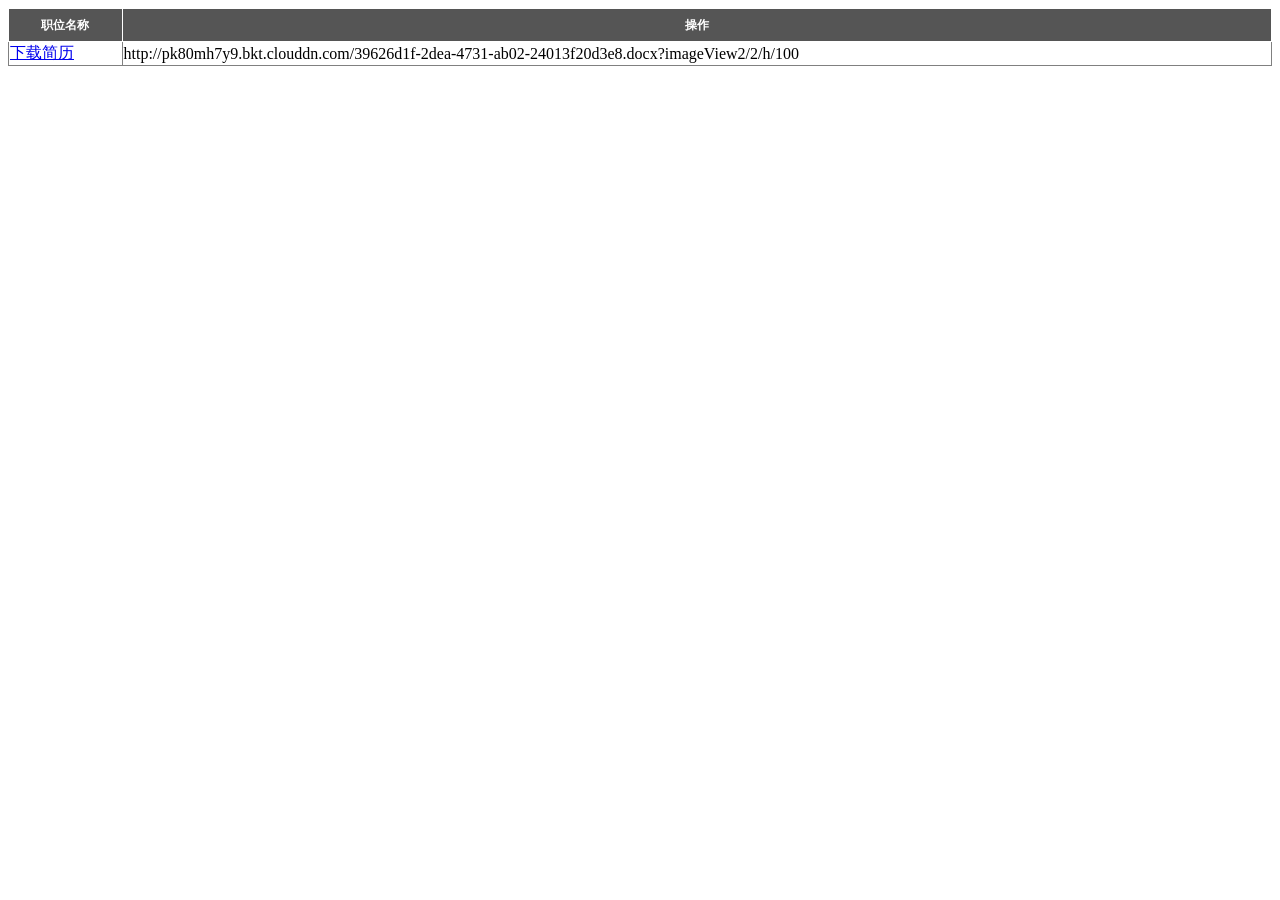
<file: src/main/resources/static/test.html>
<!DOCTYPE html>
<html>
<head>
	<title>test</title>
</head>
<body>
<table border="1" width="800" style="border-collapse:collapse;width: 100%;">
            	<tbody id="tbId">
            		<tr>
            			
            			<th style="color: #fff;background-color: #555;border: 1px solid white;  font-size: 12px;height:30px;">职位名称</th>
						<th style="color: #fff;background-color: #555;border: 1px solid white;  font-size: 12px;height:30px;">操作</th>
            		</tr>
				<!--	<tr style="background-color: #f6f4f0;">-->
                      <tr>
                      	<td><span><a href="http://pk80mh7y9.bkt.clouddn.com/39626d1f-2dea-4731-ab02-24013f20d3e8.docx">下载简历</a></span></td>
                      	<td><div>http://pk80mh7y9.bkt.clouddn.com/39626d1f-2dea-4731-ab02-24013f20d3e8.docx?imageView2/2/h/100</div></td>
                      </tr>
                </tbody>                
            </table>
</body>
</html>
</file>
<file: src/main/resources/static/style/yunmanman.css>
body div {
    margin: 0;
}


/**导航栏**/

.nav {
    height: 80px;
    width: 100%;
    position: fixed;
    top: 0;
    filter: alpha(opacity:30);
    opacity: 0.8;
    background: rgba(0, 0, 0, 0.5);
    z-index: 200;
}

.navContainer {
    width: 80%;
    height: inherit;
    margin: 0 auto;
    position: relative;
}
#productId {
    display: none;
}
#newsId {
    display: none;
}
.navimg {
    width: 200px;
    height: 80px;
    display: flex;
    justify-content: center;
    align-items: center;
}

.navContainer img {
    height: 46px;
    width: 130px;
}

.mainul {
    list-style-type: none;
    display: flex;
    justify-content: flex-end;
    position: absolute;
    right: 0;
    top: 0;
    margin: 0;
}

.navli {
    display: flex;
    justify-content: center;
    align-items: center;
    width: 125px;
    height: 80px;
    margin-left: 5px;
}
#yunmanmanId:hover {
    background-color: #fb851d;
}
.navli:hover {
    background-color: #fb851d;   
}

.navli a {
    color: #ffffff;
    font-size: 1rem;
    /*font-weight: bold;*/
    text-decoration: none;
}

.new-hide {
    display: none;
    color: #ffffff;
    margin: 0;
    position: relative;
    right: -830px;
    list-style-type: none;
    width: 125px;
    padding: 0;
    top:-3px;
}

.new-hide li {
    height: 30px;
    text-align: center;
    color: grey;
}

.product-hide li {
    height: 30px;
    text-align: center;

}
.adminCss a {
    color: #ffffff;
    font-size: 1rem;
    text-decoration: none;

}
#buttonId {
    width: 100px;
    margin-left: 1250px;
    margin-top: -50px;
}
#buttonId a {
    color: #ffffff;
    font-size: 0.75rem;
    text-decoration: none;  
    display: block;
}

.product-hide {
    display: none;
    color: #ffffff;
    margin: 0;
    position: relative;
    width: 125px;
    top: -3px;
    right: -965px;
    list-style-type: none;
    padding: 0;
}
.human-hide li {
    height: 30px;
    text-align: center;
    color: grey;
}

.human-hide {
    display: none;
    color: #ffffff;
    margin: 0;
    position: relative;
    width: 125px;
    right: -1090px;
    list-style-type: none;
    padding: 0;
    margin-top: -5px;
}
#socialEmp {
    cursor: pointer;
}
#socialEmp a{
    color: white;
    text-decoration: none;
}

.nav-line {
    height: 120px;
    width: 100%;
    display: none;
    background: rgba(0, 0, 0, 0.5);
}

.hrclass {
    background-color: #fb851d;
    margin-top: -1px;
    height: 1px;
    border: none;
    display: none;
}


/**轮播图**/

.swiper-container {
    height: 828px;
    /*border: solid 1px black;*/
}

.swiper-wrapper {
    height: 718px;
    width: 100%;
    transition-duration: 0ms; 
    transform: translate3d(-1000px);
}

.swiperImgSize {
    height: 718px;
    width: 100%;
}


/**核心内容**/

.mid-block-list {
    height: 160px;
    /*border:solid 1px red;*/
    display: flex;
    justify-content: space-around;
}

.block {
    width: 370px;
    height: inherit;
    /*border:solid 1px blue;*/
    display: flex;
    justify-content: space-around;
    align-items: center;
}

.blockText {
    /*width:200px;*/
    /*border:solid 1px black;*/
    color: #999999;
    font-size: 1.125rem;
}

.blockImg {
    /*width:150px;*/
    /*border:solid 1px black;*/
}

.blockMoney {
    font-size: 4.375rem;
    font-weight: 100;
}


/**新闻中心**/
.newsa {
	text-decoration: none;
}
.newsa:hover {
	 color: #999999;
}
.news-center {
    height: 503px;
    /*border:solid 1px black;*/
}
.news-center li {
	list-style-type: none;
	margin-top: -25px;
}
.spanpoint {
    color: #ff871d;
    /* padding-bottom: 5px; */
    /* width: 15px; */
    /* height: 5px; */
    font-size: 40px;
    position: relative;
    bottom: 5px;
    right: 3px;
}
.news-center-container {
/*    border: solid 1px red;*/
    display: flex;
    justify-content: space-around;
    align-items: center;
}

.news-block button {
	border-radius: 10px;
    width: 85px;
    height: 30px;
    background-color: white;
    border: solid #999999 1px;
}
.news-block button:hover {
	border-radius: 0px;
}
.news-center-container img {
    width: 369px;
    height: 206px;
}

.news-center h1 {
    text-align: center;
}


/**合作中心**/

.cooperation {
    height: 546px;
/*    border: solid 1px red;*/
    background-color: #3d4044;
}

.co-container {
/*    border: solid 1px blue;*/
    height: inherit;
    width: 90%;
    margin: 0 auto;
}

.co-block {
    height: 25%;
/*    border: solid 1px black;*/
}

.co-block p {
    font-size: 2.25rem;
    font-weight: bold;
    color: #ffffff;
}

.block1 {
    display: flex;
    justify-content: center;
    align-items: center;
}

.block3 {
    display: flex;
    justify-content: center;
    align-items: center;
}

.block2 img {
    width: 13%;
    height: 50%;
}

.block4 img {
    width: 13%;
}



/**底部**/

.bottom-bar {
    height: 510px;
/*    border: solid 1px black;*/
    background-color: #3d4044;
    position: relative;
}

.bottom-1 img {
    height: 370px;
    width: 100%;
}

.bottom-text {
    position: absolute;
    height: 370px;
    width: 90%;
/*    border: solid 1px blue;*/
    top: 0px;
    left: 5%;
    display: flex;
    align-items: center;
    justify-content: space-around;
}

.bottom-2 {
    display: flex;
    justify-content: center;
    flex-direction: column;
    align-items: center;
}

.bottom-2 p {
    color: #ffffff;
    line-height: 20px;
    font-size: 0.75rem;
}

.bottom-2 img {
    width: 32px;
    height: 45px;
}

.bottom-text-01 img {
    width: 87px;
    height: 128px;
}

.bottom-text-03 img {
    width: 30px;
    height: 30px;
    cursor: pointer;
}



.bottom-text-03 p {
    font-weight: 300;
    color: #ffffff;
    font-size: 1rem;
    line-height: 2.375rem;
}

.bottom-text-04 p {
    font-weight: 300;
    color: #ffffff;
    font-size: 1rem;
    line-height: 2.375rem;
    width:100px;
}
.bottom-text-04-person {
	display: flex;

}
.bottom-text-02 ul {
    font-weight: 300;
    color: #ffffff;
    font-size: 1rem;
    line-height: 2.375rem;
    list-style-type: none;
}


/**二维码弹框**/
#qrcode {
	display: none;
    width: 100%;
    height: 100%;
    /*border: solid 1px red;*/
    position: fixed;
    top: 0;
    left: 0;
    flex-direction: column;
    align-items: center;
    justify-content: center;
    z-index: 900;
    background: rgba(0, 0, 0, 0.6);
}
#qrcode img {
	width:170px;
	height:164px;
}
#qrcode span {
	font-size:30px;
	color:white;
}
.circle {
	width:30px;
	height:30px;
	border-radius: 15px;
	border:solid 1px white;
	display: flex;
    align-items: center;
    justify-content: center;
    margin-top: 10px;
    cursor:pointer;
}
.img-hover {
    /*transition: all 1s infinite;*/
    position: relative;
}

.block:hover .img-hover{
    animation: myfirst 500ms infinite ease-in-out forwards;
}

@keyframes myfirst {
    /*0% {
        top: -20px;
    }
    50%{
    	top: -20px;
    }
    75%{
    	top: -10px;
    }
    100% {
        top: 0px;
    }*/

    0% {
    transform: translate(0px, 0px);
  }
  50% {
    transform: translate(0px, -10px);
  }
  100% {
    transform: translate(0px, 0px);
  }
}

@keyframes textColor
{
from {color: black;}
to {color: yellow;}
}
</file>
<file: src/main/resources/static/style/jobDeletePage.css>
body div {
    margin: 0;
}

/*导航条*/
.nav {
    width: 100%;
    height: 80px;
    /* border: solid 1px black; */
    display: flex;
    justify-content: center;
    position: fixed;
    top: 0px;
    z-index: 100;
    background-color: white;
}

.navContainer {
    width: 80%;
    height: inherit;
/*    border: solid 1px red;*/
    display: flex;
}

.navimg {
    width: 200px;
/*    border: solid 1px black;*/
    height: inherit;
}

.navimg a {
    width: 120px;
    height: 80px;
/*    border: solid 1px blue;*/
    display: block;
    cursor: pointer;
}

.navimg img {
    width: 120px;
    height: 60px;
    margin-top: 10px;
}

.menu-ul {
    /*border: solid 1px blue;*/
    display: flex;
}

.menu-first-li {
    list-style-type: none;
    font-size: 15px;
    font-weight: bold;
    margin-top: 10px;
    color: grey;
}

.menu-second-li {
    list-style-type: none;
    font-size: 15px;
    font-weight: bold;
    margin-left: 50px;
    margin-top: 10px;

}
.menu-ul a:hover {
    color:black;  
}
.menu-ul a {
    text-decoration: none;
    color:grey;
    cursor: pointer;
}



/*
*正文**/

.mainContainer {
	margin-top: 80px;
    border: solid 1px black;
    background-color: rgb(245, 127, 23);
}
.mainText {
	border: solid 1px blue;
    width: 80%;
    margin: 0 auto;
    background-color: white;
    margin-top: 10px;
    min-height: 600px;
}

.lasttd {
    width:100px;
}
.fb {
    margin-left: 10px;
}
td {
    height: 30px;
    text-align: center;
}
</file>
<file: src/main/resources/static/style/jobApplyList.css>
body div {
    margin: 0;
}

/*导航条*/
.nav {
    width: 100%;
    height: 80px;
    /* border: solid 1px black; */
    display: flex;
    justify-content: center;
    position: fixed;
    top: 0px;
    z-index: 100;
    background-color: white;
}

.navContainer {
    width: 80%;
    height: inherit;
/*    border: solid 1px red;*/
    display: flex;
}

.navimg {
    width: 200px;
/*    border: solid 1px black;*/
    height: inherit;
}

.navimg a {
    width: 120px;
    height: 80px;
/*    border: solid 1px blue;*/
    display: block;
    cursor: pointer;
}

.navimg img {
    width: 120px;
    height: 60px;
    margin-top: 10px;
}

.menu-ul {
    /*border: solid 1px blue;*/
    display: flex;
}

.menu-first-li {
    list-style-type: none;
    font-size: 15px;
    font-weight: bold;
    margin-top: 10px;
    color: grey;
}

.menu-second-li {
    list-style-type: none;
    font-size: 15px;
    font-weight: bold;
    margin-left: 50px;
    margin-top: 10px;

}
.menu-ul a:hover {
    color:black;  
}
.menu-ul a {
    text-decoration: none;
    color:grey;
    cursor: pointer;
}



/*
*正文**/

.mainContainer {
	margin-top: 80px;
    border: solid 1px black;
    min-height: 700px;
    background-color: rgb(245, 127, 23);
}
.mainText {
	border: solid 1px blue;
    height: 90%;
    width: 80%;
    margin: 0 auto;
    background-color: white;
    margin-top: 35px;
}
.lasttd {
    width:50px;
}
.fb {
    margin-left: 10px;
}
td {
    height: 30px;
    text-align: center;
}
</file>
<file: src/main/resources/static/style/jobEnter.css>
body div {
    margin: 0;
}

/*导航条*/
.nav {
    width: 100%;
    height: 80px;
    /* border: solid 1px black; */
    display: flex;
    justify-content: center;
    position: fixed;
    top: 0px;
    z-index: 100;
    background-color: white;
}

.navContainer {
    width: 80%;
    height: inherit;
/*    border: solid 1px red;*/
    display: flex;
}

.navimg {
    width: 200px;
/*    border: solid 1px black;*/
    height: inherit;
}

.navimg a {
    width: 120px;
    height: 80px;
/*    border: solid 1px blue;*/
    display: block;
    cursor: pointer;
}

.navimg img {
    width: 120px;
    height: 60px;
    margin-top: 10px;
}

.menu-ul {
    /*border: solid 1px blue;*/
    display: flex;
}

.menu-first-li {
    list-style-type: none;
    font-size: 15px;
    font-weight: bold;
    margin-top: 10px;
    color: grey;
}

.menu-second-li {
    list-style-type: none;
    font-size: 15px;
    font-weight: bold;
    margin-left: 50px;
    margin-top: 10px;

}
.menu-ul a:hover {
    color:black;  
}
.menu-ul a {
    text-decoration: none;
    color:grey;
    cursor: pointer;
}



/*
*正文**/

.mainContainer {
	margin-top: 80px;
    border: solid 1px black;
    height:680px;
    background-color: rgb(245, 127, 23);
}
.mainText {
	border: solid 1px blue;
    height: 90%;
    width: 80%;
    margin: 0 auto;
    background-color: white;
    margin-top: 35px;
}
.enterBlock {
    width: 80%;
    height: 50px;
    line-height: 50px;
    display: block;
    margin: 0 auto;
    margin-top: 20px;
}
.titleName {
    width: 100px;
    display: inline-block;
    font-size: 20px;
}
.titleNamearea {
    width: 100px;
    display: inline-block;
    font-size: 20px;
    position: relative;
    top: -19px; 
}
.inputEnter {
    width: 800px;
    height: 30px;
}
.inputEnterarea {
    width: 800px;
    height: 45px;
}
.submit {
    background-color: #35b5ff;
    width: 200px;
    margin-top: 50px;
    margin-left: 500px;
    border: solid 1px #35b5ff;
    height: 30px;
    border-radius: 20px;
    cursor: pointer;
}

#citySelect {
    width:800px;
    height:30px;
}
</file>
<file: src/main/resources/static/style/jobShow.css>
body div {
    margin: 0;
}

/*导航条*/
.nav {
    width: 100%;
    height: 80px;
    /* border: solid 1px black; */
    display: flex;
    justify-content: center;
    position: fixed;
    top: 0px;
    z-index: 100;
    background-color: white;
}

.navContainer {
    width: 80%;
    height: inherit;
/*    border: solid 1px red;*/
    display: flex;
}

.navimg {
    width: 200px;
/*    border: solid 1px black;*/
    height: inherit;
}

.navimg a {
    width: 120px;
    height: 80px;
/*    border: solid 1px blue;*/
    display: block;
    cursor: pointer;
}

.navimg img {
    width: 120px;
    height: 60px;
    margin-top: 10px;
}

.menu-ul {
    /*border: solid 1px blue;*/
    display: flex;
}

.menu-first-li {
    list-style-type: none;
    font-size: 15px;
    font-weight: bold;
    margin-top: 10px;
    color: grey;
}

.menu-second-li {
    list-style-type: none;
    font-size: 15px;
    font-weight: bold;
    margin-left: 50px;
    margin-top: 10px;

}
.menu-ul a:hover {
    color:black;  
}
.menu-ul a {
    text-decoration: none;
    color:grey;
    cursor: pointer;
}



/*
*正文**/

.mainContainer {
	margin-top: 80px;
    border: solid 1px black;
    background-color: rgb(245, 127, 23);
}
.mainText {
	border: solid 1px blue;
    width: 80%;
    margin: 0 auto;
    background-color: white;
    margin-top: 10px;
    min-height: 600px;
}

.lasttd {
    width:100px;
}
.fb {
    margin-left: 10px;
}
td {
    height: 30px;
    text-align: center;
}
.multiDelete {
    margin-left: 1000px;
    margin-bottom: 10px;
    margin-top: 10px;
}

.softDelete {
     margin-left: 20px; 
     text-decoration-style: none;
}
</file>
<file: src/main/resources/static/style/jobInfo.css>
body div {
    margin: 0;
}

/*导航条*/
.nav {
    width: 100%;
    height: 80px;
    /* border: solid 1px black; */
    display: flex;
    justify-content: center;
    position: fixed;
    top: 0px;
    z-index: 100;
    background-color: white;
}

.navContainer {
    width: 80%;
    height: inherit;
/*    border: solid 1px red;*/
    display: flex;
}

.navimg {
    width: 200px;
/*    border: solid 1px black;*/
    height: inherit;
}

.navimg a {
    width: 120px;
    height: 80px;
/*    border: solid 1px blue;*/
    display: block;
    cursor: pointer;
}

.navimg img {
    width: 120px;
    height: 60px;
    margin-top: 10px;
}

.menu-ul {
    /*border: solid 1px blue;*/
    display: flex;
}

.menu-first-li {
    list-style-type: none;
    font-size: 15px;
    font-weight: bold;
    margin-top: 10px;
    color: grey;
}

.menu-second-li {
    list-style-type: none;
    font-size: 15px;
    font-weight: bold;
    margin-left: 50px;
    margin-top: 10px;

}
.menu-ul a:hover {
    color:black;  
}
.menu-ul a {
    text-decoration: none;
    color:grey;
    cursor: pointer;
}



/*
*正文**/

.mainContainer {
	margin-top: 80px;
    border: solid 1px black;
    height:800px;
    background-color: rgb(245, 127, 23);
}
.mainText {
	/*border: solid 1px black;*/
	height: inherit;
	width: 80%;
	margin:0 auto;
	display: flex;
	justify-content: space-around;
}
.mainTextLeft {
	/*border: solid 1px blue;*/
	height: inherit;
	width: 58%;
	text-align: center;
	display: flex;
	flex-direction: column;
	justify-content: space-around;
}
.Container {
    width:100%;
    height:100%;
    background-color: white;
}
.mainTextRight {
	/*border: solid 1px green;*/
	height: inherit;
	width: 28%;
	text-align: center;
}
.ul-list {
	/*border: solid 1px blue;*/
	display: flex;
	list-style: none;
	margin-left: -40px;
}
.ul-list a {
	text-decoration: none;
}
.mark {
    font-weight: bold;
}
.containMart {
    font-size: 14px;
}
.newJob {
    position: relative;
    top: 60px;
    /*border: solid 1px black;*/
    background-color: white;
    width: 100%;
    height: 450px;
}
.jobName {
    display: flex;
    height: 40px;
    line-height: 40px;
}
.jobName p {
    margin:0;
}
.jobName span {
    margin:0;   
    font-weight: bold;
    color: grey;
}
.warnTopic {
    color: rgb(245, 127, 23);
    font-weight: bold;
}
.rightTopic {
    height: 50px;
    text-align: left;
    line-height: 50px;
    color: grey;
    font-weight: bold;
    font-size: 20px;
}
.jobInfo {
    display: flex;
    height: 40px;
}
.jobInfo p {
    margin:0;
    margin-right: 20px;
    color: grey;
}
.jobInfo span {
    margin:0;
    margin-right: 20px; 
    color: grey;
}
.warnTopic {
    color: rgb(245, 127, 23);
    font-weight: bold;
}
.time {
    color: grey;
    position: relative;
    right: -155px;
}
.jobItem {
    /*border:solid 1px blue;*/
    height: 80px;
}
.jobItemLine {
    background-color: grey;
}
.jobRequire {
    text-align: left;
}
p {
    text-align: left;
    margin: 0;
}
.firstBtn {
    background-color: #35b5ff;
    margin-top: 20px;
    height: 30px;
    border: solid #35b5ff 1px;
    cursor: pointer;
}
.secBtn {
    background-color: #35b5ff;
    border: solid #35b5ff 1px;
    height: 30px; 
    cursor: pointer;
}
</file>
<file: src/main/resources/static/style/JobList.css>
body div {
    margin: 0;
}

/*导航条*/
.nav {
    width: 100%;
    height: 80px;
    /* border: solid 1px black; */
    display: flex;
    justify-content: center;
    position: fixed;
    top: 0px;
    z-index: 100;
    background-color: white;
}

.navContainer {
    width: 80%;
    height: inherit;
/*    border: solid 1px red;*/
    display: flex;
}

.navimg {
    width: 200px;
/*    border: solid 1px black;*/
    height: inherit;
}

.navimg a {
    width: 120px;
    height: 80px;
/*    border: solid 1px blue;*/
    display: block;
    cursor: pointer;
}

.navimg img {
    width: 120px;
    height: 60px;
    margin-top: 10px;
}

.menu-ul {
    /*border: solid 1px blue;*/
    display: flex;
}

.menu-first-li {
    list-style-type: none;
    font-size: 15px;
    font-weight: bold;
    margin-top: 10px;
    color: grey;
}

.menu-second-li {
    list-style-type: none;
    font-size: 15px;
    font-weight: bold;
    margin-left: 50px;
    margin-top: 10px;

}
.menu-ul a:hover {
    color:black;  
}
.menu-ul a {
    text-decoration: none;
    color:grey;
    cursor: pointer;
}



/*
*正文**/

.mainContainer {
	margin-top: 80px;
    /*border: solid 1px black;*/
    height:900px;
    background-color: rgb(245, 127, 23);
}
.mainText {
	/*border: solid 1px black;*/
	height: inherit;
	width: 80%;
	margin:0 auto;
	display: flex;
	justify-content: space-around;
}
.mainTextLeft {
	/*border: solid 1px blue;*/
	height: inherit;
	width: 58%;
	text-align: center;
	display: flex;
	flex-direction: column;
	justify-content: space-around;
}
.mainTextRight {
	/*border: solid 1px green;*/
	height: inherit;
	width: 28%;
	text-align: center;
}
.ul-list {
	/*border: solid 1px blue;*/
	display: flex;
	list-style: none;
	margin-left: -40px;
}
.ul-list a {
	text-decoration: none;
}
.searchBox {
	position: relative;
    top: -10px;
	/*border: solid 1px black;*/
	background-color: white;
	width: 100%;
	height: 200px;
}
.jobTable {
	/*border: solid 1px black;*/
	background-color: white;
	width: 100%;
	height: 540px;
    cursor: pointer;
}
.newJob {
	position: relative;
    top: 60px;
	/*border: solid 1px black;*/
	background-color: white;
	width: 100%;
	height: 450px;
}
.jobSelectTitle {
	height: 30%;
    text-align: left;
    font-size: 20px;
    font-weight: bold;
    color: grey;
    line-height: 60px
}
.jobSearchBox {
    height: 30%;
    /*border: solid 1px black;*/
}
.inputJobBox {
    width: 550px;
    height: 30px;
}
.btnJobBox {
    height: 36px;
    width: 120px;
    background-color: #0C8CF6;	
    cursor: pointer;
}
.selectBox {
	/*border: solid 1px black;*/
    height: 30%;
    display: flex;
    justify-content: space-around
}
.selectBox select {
	width: 30%;
    height: 30px;
}
.jobItem {
	/*border:solid 1px blue;*/
	height: 80px;
}
.jobItemLine {
	background-color: grey;
}
.jobName {
	display: flex;
	height: 40px;
	line-height: 40px;
}
.jobName p {
	margin:0;
}
.jobName span {
	margin:0;	
	font-weight: bold;
	color: grey;
}
.jobInfo {
	display: flex;
	height: 40px;
}
.jobInfo p {
	margin:0;
	margin-right: 20px;
	color: grey;
}
.jobInfo span {
	margin:0;
	margin-right: 20px;	
	color: grey;
}
.warnTopic {
	color: rgb(245, 127, 23);
	font-weight: bold;
}
.time {
	color: grey;
    position: relative;
    right: -155px;
}
.time2 {
	color: grey;
    position: relative;
    right: -110px;
}
.rightTopic {
	height: 50px;
    text-align: left;
    line-height: 50px;
    color: grey;
    font-weight: bold;
    font-size: 20px;
}
#clearCity {
	height: 30px;
    position: relative;
    right: 50px;
    cursor: pointer;
    top: 3px;
}

.myaclass {
    text-decoration: none;
}

/*实现分页**/
ul.pagination {
    /*display: inline-block;*/
    padding: 0;
    margin: 0;
    display: flex;
    justify-content: center;
    margin-top: -90px;
}

ul.pagination li {display: inline;}

ul.pagination li a {
    color: black;
    float: left;
    padding: 8px 16px;
    text-decoration: none;
}
ul.pagination li a.active {
    background-color: #4CAF50;
    color: white;
}

ul.pagination li a:hover:not(.active) {background-color: rgb(245, 127, 23);}

ul.pagination li a {
    border: 1px solid #ddd; /* Gray */
}
ul.pagination li a:focus {
   background-color: rgb(245, 127, 23)
}
</file>
<file: src/main/resources/static/style/login.css>
body div {
    margin: 0;
}

/*导航条*/
.nav {
    width: 100%;
    height: 80px;
    /* border: solid 1px black; */
    display: flex;
    justify-content: center;
    position: fixed;
    top: 0px;
    z-index: 100;
    background-color: white;
}

.navContainer {
    width: 80%;
    height: inherit;
/*    border: solid 1px red;*/
    display: flex;
}

.navimg {
    width: 200px;
/*    border: solid 1px black;*/
    height: inherit;
}

.navimg a {
    width: 120px;
    height: 80px;
/*    border: solid 1px blue;*/
    display: block;
    cursor: pointer;
}

.navimg img {
    width: 120px;
    height: 60px;
    margin-top: 10px;
}

.menu-ul {
    /*border: solid 1px blue;*/
    display: flex;
}

.menu-first-li {
    list-style-type: none;
    font-size: 15px;
    font-weight: bold;
    margin-top: 10px;
    color: grey;
}

.menu-second-li {
    list-style-type: none;
    font-size: 15px;
    font-weight: bold;
    margin-left: 50px;
    margin-top: 10px;

}
.menu-ul a:hover {
    color:black;  
}
.menu-ul a {
    text-decoration: none;
    color:grey;
    cursor: pointer;
}



/*
*正文**/

.mainContainer {
    margin-top: 80px;
    border: solid 1px black;
    height:680px;
    background-color: rgb(245, 127, 23);
}
.mainText {
    border: solid 1px blue;
    height: 90%;
    width: 80%;
    margin: 0 auto;
    background-color: white;
    margin-top: 35px;
}
.enterBlock {
    width: 80%;
    height: 50px;
    line-height: 50px;
    display: block;
    margin: 0 auto;
    margin-top: 20px;
}
.titleName {
    width: 100px;
    display: inline-block;
    font-size: 20px;
}
.titleNamearea {
    width: 100px;
    display: inline-block;
    font-size: 20px;
    position: relative;
    top: -19px; 
}
.inputEnter {
    width: 800px;
    height: 30px;
}
.inputEnterarea {
    width: 800px;
    height: 45px;
}
.lrbtn {
    display: flex;
    justify-content: center;
    margin-top: 30px;
}
.lrbtn  button{
    background-color: #35b5ff;
    width: 150px;
    border: solid 1px #35b5ff;
    border-radius: 20px;
    margin-left: 40px;
    height: 40px;
    cursor: pointer;
}
.logoutClass {
    background-color: #35b5ff;
    width: 150px;
    border: solid 1px #35b5ff;
    border-radius: 20px;
    margin-left: 40px;
    height: 40px;
    cursor: pointer;
}
</file>
<file: src/main/resources/static/style/logout.css>
body div {
    margin: 0;
}

/*导航条*/
.nav {
    width: 100%;
    height: 80px;
    /* border: solid 1px black; */
    display: flex;
    justify-content: center;
    position: fixed;
    top: 0px;
    z-index: 100;
    background-color: white;
}

.navContainer {
    width: 80%;
    height: inherit;
/*    border: solid 1px red;*/
    display: flex;
}

.navimg {
    width: 200px;
/*    border: solid 1px black;*/
    height: inherit;
}

.navimg a {
    width: 120px;
    height: 80px;
/*    border: solid 1px blue;*/
    display: block;
    cursor: pointer;
}

.navimg img {
    width: 120px;
    height: 60px;
    margin-top: 10px;
}

.menu-ul {
    /*border: solid 1px blue;*/
    display: flex;
}

.menu-first-li {
    list-style-type: none;
    font-size: 15px;
    font-weight: bold;
    margin-top: 10px;
    color: grey;
}

.menu-second-li {
    list-style-type: none;
    font-size: 15px;
    font-weight: bold;
    margin-left: 50px;
    margin-top: 10px;

}
.menu-ul a:hover {
    color:black;  
}
.menu-ul a {
    text-decoration: none;
    color:grey;
    cursor: pointer;
}



/*
*正文**/

.mainContainer {
    margin-top: 80px;
    border: solid 1px black;
    height:680px;
    background-color: rgb(245, 127, 23);
}
.mainText {
    border: solid 1px blue;
    height: 90%;
    width: 80%;
    margin: 0 auto;
    background-color: white;
    margin-top: 35px;
}
.enterBlock {
    width: 80%;
    height: 50px;
    line-height: 50px;
    display: block;
    margin: 0 auto;
    margin-top: 20px;
}
.titleName {
    width: 100px;
    display: inline-block;
    font-size: 20px;
}
.titleNamearea {
    width: 100px;
    display: inline-block;
    font-size: 20px;
    position: relative;
    top: -19px; 
}
.inputEnter {
    width: 800px;
    height: 30px;
}
.inputEnterarea {
    width: 800px;
    height: 45px;
}
.lrbtn {
    display: flex;
    justify-content: center;
    margin-top: 30px;
}
.lrbtn  button{
    background-color: #35b5ff;
    width: 150px;
    border: solid 1px #35b5ff;
    border-radius: 20px;
    margin-left: 40px;
    height: 40px;
    cursor: pointer;
}
</file>
<file: src/main/resources/static/style/register.css>
body div {
    margin: 0;
}

/*导航条*/
.nav {
    width: 100%;
    height: 80px;
    /* border: solid 1px black; */
    display: flex;
    justify-content: center;
    position: fixed;
    top: 0px;
    z-index: 100;
    background-color: white;
}

.navContainer {
    width: 80%;
    height: inherit;
/*    border: solid 1px red;*/
    display: flex;
}

.navimg {
    width: 200px;
/*    border: solid 1px black;*/
    height: inherit;
}

.navimg a {
    width: 120px;
    height: 80px;
/*    border: solid 1px blue;*/
    display: block;
    cursor: pointer;
}

.navimg img {
    width: 120px;
    height: 60px;
    margin-top: 10px;
}

.menu-ul {
    /*border: solid 1px blue;*/
    display: flex;
}

.menu-first-li {
    list-style-type: none;
    font-size: 15px;
    font-weight: bold;
    margin-top: 10px;
    color: grey;
}

.menu-second-li {
    list-style-type: none;
    font-size: 15px;
    font-weight: bold;
    margin-left: 50px;
    margin-top: 10px;

}
.menu-ul a:hover {
    color:black;  
}
.menu-ul a {
    text-decoration: none;
    color:grey;
    cursor: pointer;
}



/*
*正文**/

.mainContainer {
	margin-top: 80px;
    border: solid 1px black;
    height:680px;
    background-color: rgb(245, 127, 23);
}
.mainText {
	border: solid 1px blue;
    height: 90%;
    width: 80%;
    margin: 0 auto;
    background-color: white;
    margin-top: 35px;
}
.enterBlock {
    width: 80%;
    height: 50px;
    line-height: 50px;
    display: block;
    margin: 0 auto;
    margin-top: 20px;
}
.titleName {
    width: 100px;
    display: inline-block;
    font-size: 20px;
}
.titleNamearea {
    width: 100px;
    display: inline-block;
    font-size: 20px;
    position: relative;
    top: -19px; 
}
.inputEnter {
    width: 800px;
    height: 30px;
}
.inputEnterarea {
    width: 800px;
    height: 45px;
}
.submit {
    background-color: #35b5ff;
    width: 200px;
    margin-top: 50px;
    margin-left: 500px;
    border: solid 1px #35b5ff;
    height: 30px;
    border-radius: 20px;
    cursor: pointer;
}

.bigdiv {
    display: flex;
    width:300px;
    justify-content: center;
    height:30px;
    margin-top: 10px;
    margin-left: 5px;
}
.smalldiv {
    display: inline;
    width: 100px;
    height: 30px;
}
#imgId {
    width: inherit;
    height:inherit;
    border:solid 1px black;
}
#codeIddiv {
    display: flex;
}
#codeEnter {
    width: 100px;
}
.smalldiv a {
    position: relative;
    top: -10px;
    left: 20px;
    text-decoration: none;
}
.code {
    position: relative;
    top: -60px;
    left: 30px;
}
</file>
<file: src/main/resources/static/style/setting.css>
body div {
    margin: 0;
}

/*导航条*/
.nav {
    width: 100%;
    height: 80px;
    /* border: solid 1px black; */
    display: flex;
    justify-content: center;
    position: fixed;
    top: 0px;
    z-index: 100;
    background-color: white;
}

.navContainer {
    width: 80%;
    height: inherit;
/*    border: solid 1px red;*/
    display: flex;
}

.navimg {
    width: 200px;
/*    border: solid 1px black;*/
    height: inherit;
}

.navimg a {
    width: 120px;
    height: 80px;
/*    border: solid 1px blue;*/
    display: block;
    cursor: pointer;
}

.navimg img {
    width: 120px;
    height: 60px;
    margin-top: 10px;
}

.menu-ul {
    /*border: solid 1px blue;*/
    display: flex;
}

.menu-first-li {
    list-style-type: none;
    font-size: 15px;
    font-weight: bold;
    margin-top: 10px;
    color: grey;
}

.menu-second-li {
    list-style-type: none;
    font-size: 15px;
    font-weight: bold;
    margin-left: 50px;
    margin-top: 10px;

}
.menu-ul a:hover {
    color:black;  
}
.menu-ul a {
    text-decoration: none;
    color:grey;
    cursor: pointer;
}



/*
*正文**/

.mainContainer {
	min-height: 600px;
	margin-top: 80px;
    border: solid 1px black;
    background-color: rgb(245, 127, 23);
}
.mainText {
	border: solid 1px blue;
    width: 80%;
    margin: 0 auto;
    background-color: white;
    margin-top: 10px;
}

.lasttd {
    width:100px;
}
.fb {
    margin-left: 10px;
}
td {
    height: 30px;
    text-align: center;
}
</file>
<file: src/main/resources/static/style/SocialRecruitment.css>
body div {
    margin: 0;
}





/**导航栏**/


/*.nav {
    height: 80px;
    width: 100%;
    position: fixed;
    top: 0;
    background: white;
    z-index: 200;
    border:solid red 1px;
}

.navContainer {
    width: 80%;
    height: inherit;
    margin: 0 auto;
    position: relative;
    border:solid black 1px;
}

.navimg {
    width: 200px;
    height: 80px;
    display: flex;
    justify-content: center;
    align-items: center;
}

.navContainer img {
    height: 46px;
    width: 130px;
}

.mainul {
    list-style-type: none;
    position: absolute;
    top: 0;
    left: 200px;
    margin: 0;
    border: solid 1px black;
    display: flex;
}

.navli {
    width: 80px;
    height: 80px;
    /* margin-left: 5px; */


/* text-align: center; */


/*    display: flex;
    align-items: center;
    text-decoration: none;
}
.navli a {
    text-decoration: none;
    cursor:pointer;
}*/

.nav {
    width: 100%;
    height: 80px;
    /* border: solid 1px black; */
    display: flex;
    justify-content: center;
    position: fixed;
    top: 0px;
    z-index: 100;
    background-color: white;
}

.navContainer {
    width: 80%;
    height: inherit;
/*    border: solid 1px red;*/
    display: flex;
}

.navimg {
    width: 200px;
/*    border: solid 1px black;*/
    height: inherit;
}

.navimg a {
    width: 120px;
    height: 80px;
/*    border: solid 1px blue;*/
    display: block;
    cursor: pointer;
}

.navimg img {
    width: 120px;
    height: 60px;
    margin-top: 10px;
}

.menu-ul {
    /*border: solid 1px blue;*/
    display: flex;
}

.menu-first-li {
    list-style-type: none;
    font-size: 15px;
    font-weight: bold;
    margin-top: 10px;
    color: grey;
}

.menu-second-li {
    list-style-type: none;
    font-size: 15px;
    font-weight: bold;
    margin-left: 50px;
    margin-top: 10px;

}
.menu-ul a:hover {
    color:black;  
}
.menu-ul a {
    text-decoration: none;
    color:grey;
    cursor: pointer;
}



/*
*正文**/

.mainContainer {
/*    border: solid 1px black;*/
}




/**mainImg**/

.mainImg {
/*    border: solid 1px red;*/
}

.mainImg img {
    width: 100%;
    height: 576px;
}




/**mainText**/

.mainText {
/*    border: solid 1px blue;*/
    display: flex;
    justify-content: center;
    height: 820px;
}

.jobText {
/*    border: solid 1px red;*/
    height: 600px;
    width: 80%;
}

.openJob {
    /*border: solid 1px black;*/
    height: 158px;
    display: flex;
    justify-content: center;
}

.openJobmain {
    width:150px;
}

.openJob h1 {
    /*border: solid 1px black;*/
    text-align: center;
}

.jobline {
    background-color: orange;
    height: 2px;
    width:30px;
}
.employJob {
    text-align: center;
}
.cityJob {
    /*border: solid 1px blue;*/
    height: 188px;
    display: flex;
    justify-content: center;
}

.cityblock {
    border: solid 1px grey;
    width: 300px;
    height: inherit;
    display: flex;
    justify-content: center;
    cursor: pointer;
    margin-left: 10px;
}

.cityblock a {
    display: block;
    height: 80px;
    width: 140px;
    text-align: center;
    margin-top: 50px;
    text-decoration: none;
}

.cityText {
    font-size: 28px;
    font-weight: bold;
    color: blue;
}

.jobNum {
    border-radius: 32px;
    line-height: 32px;
    border: 1px #0C8CF6 solid;
    font-size: 16px;
    font-weight: bold;
    color: #0C8CF6;
    width: 140px;
    margin-top: 10px;
}
</file>
